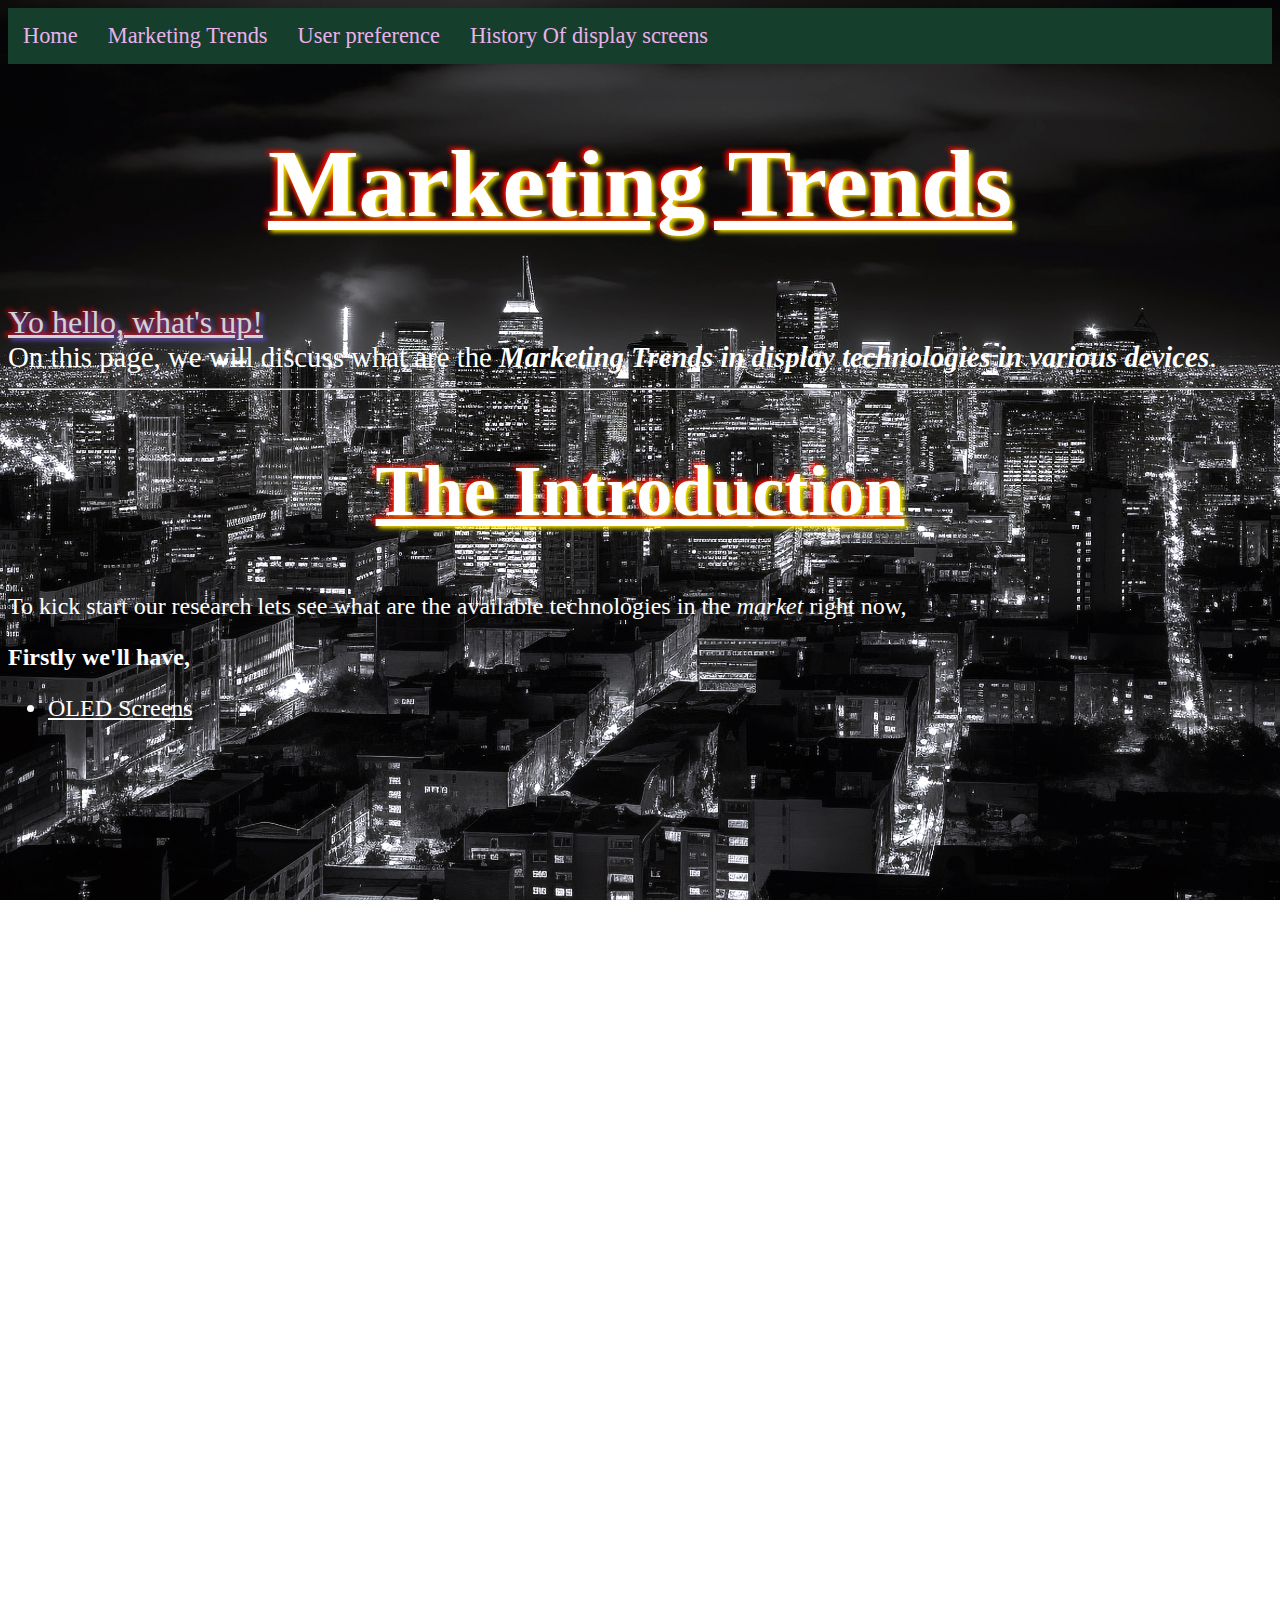
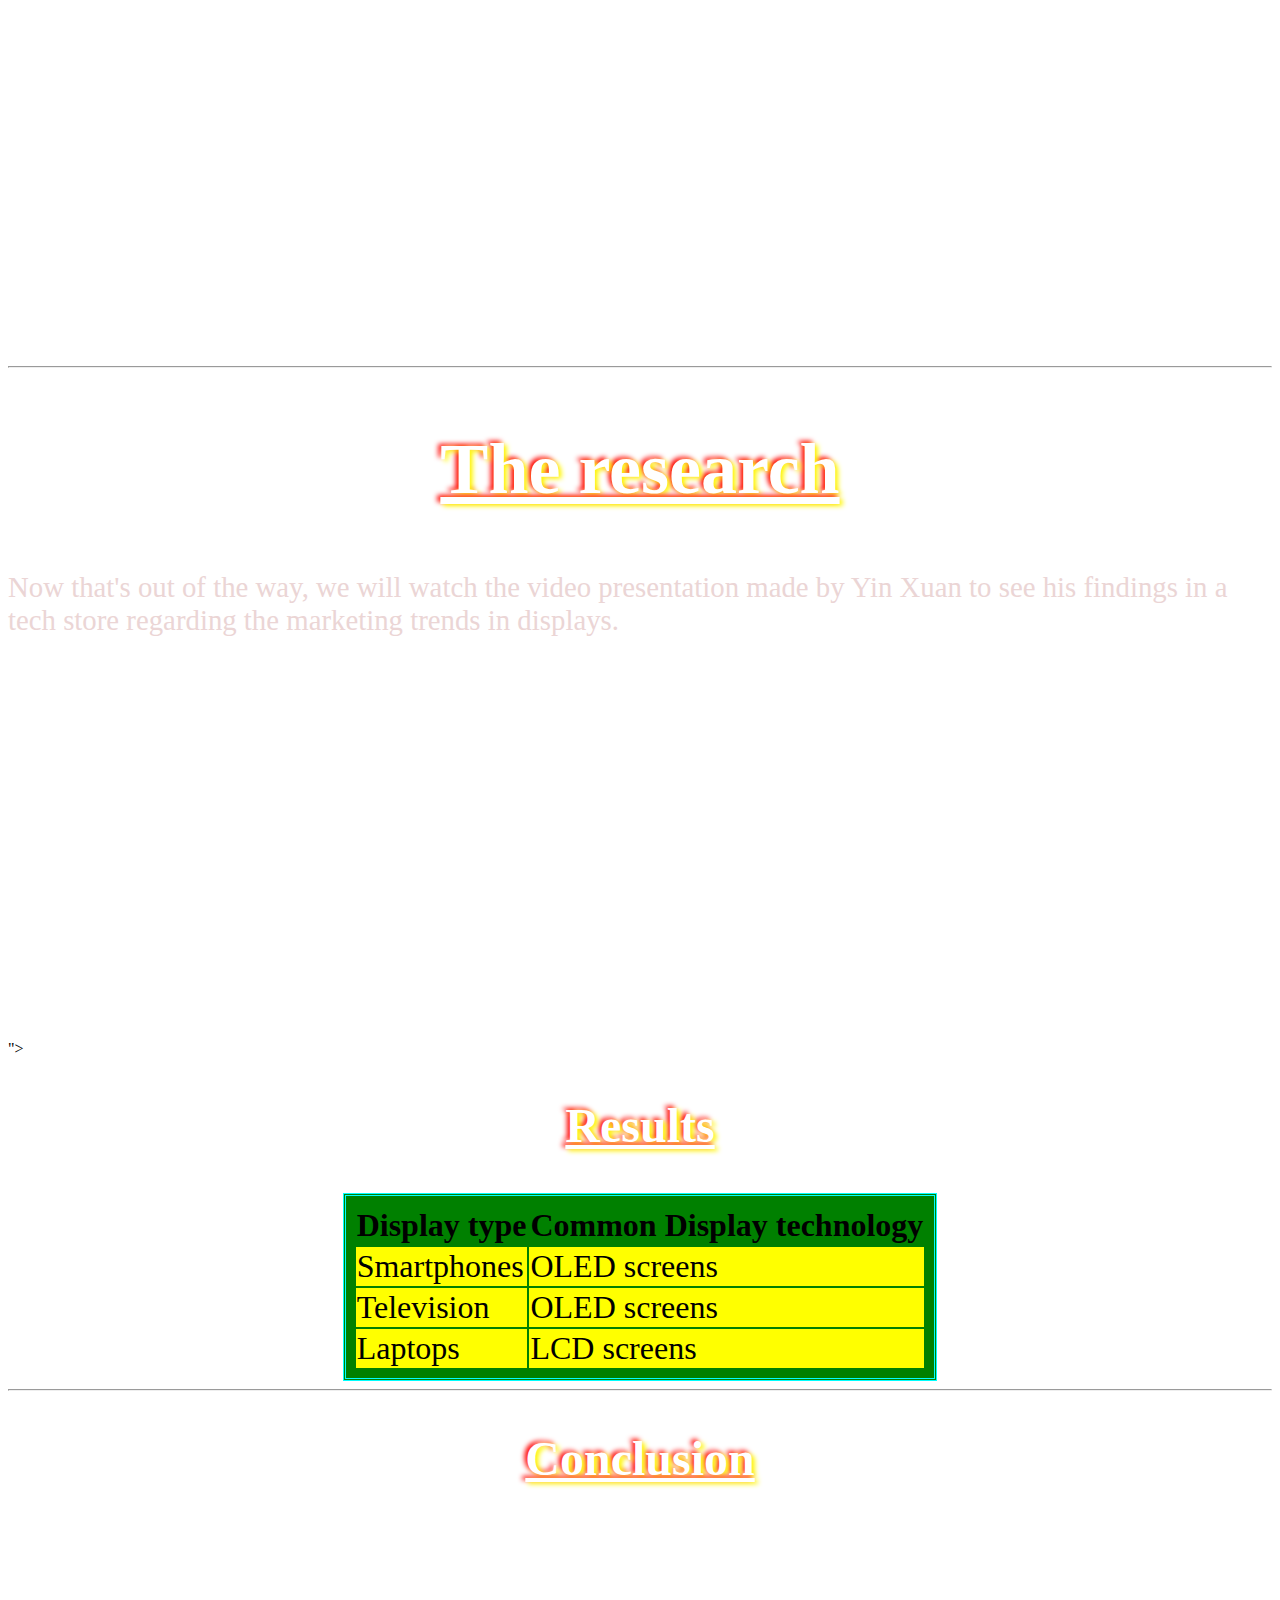
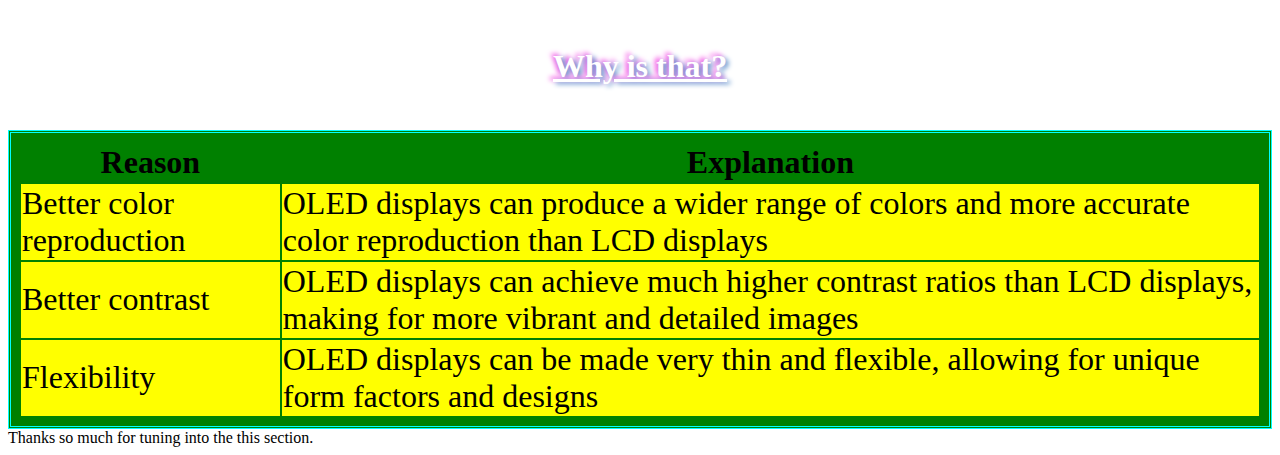
<file: Project/index.html>
<!DOCTYPE html>
<html>
    <head>
        <title>Display Screens</title> 
        <link rel="stylesheet" href="styleYX.css">
        <link rel="icon" type="image/jpg" href="icon.png">

        <div class="navbar">
            <nav class="navbar">
                <ul>
                    <li><a href="/landing.html"> Home</a></li>
                    <li><a href="/index.html">Marketing Trends</a></li>
                    <li><a href="/index2.html">User preference</a></li>
                    <li><a href="/index3.html">History Of display screens</a></li>
                </ul>
            </nav> 
        </div> 
    </head>
    <body>
        <div class="intro" id="introtitle"><h1>Marketing Trends</h1></div>
        <span class="intropara">
            Yo hello, what's up!
        </span> 
        <div class="starter">
            On this page, we will discuss what are the <Em><b>Marketing Trends in display technologies in various devices</b></Em>.
            <hr></div>
            <div class="intro"><h2>The Introduction</h2></div>
        <p id="introdesc">To kick start our research lets see what are the available technologies in the <em> market</em> right now,</p>
        <div class="content"> <h1 id="contentintro">Firstly we'll have,</h1><ul class="content" id="list">
            <li><u>OLED Screens</u></li>
            <iframe width="560" height="315" src="https://www.youtube.com/embed/xAMhX3Drq14?si=ZryYKv5vK2GQPFwh" title="YouTube video player" frameborder="0" allow="accelerometer; autoplay; clipboard-write; encrypted-media; gyroscope; picture-in-picture; web-share" allowfullscreen></iframe> <br>
           <h2 id="contentintro">Secondly we'll have,</h2>
            <li><u>LCD screens</u></li>
            <iframe width="560" height="315" src="https://www.youtube.com/embed/VamqtyatBss?si=S4UkA-W9Obo13McK" title="YouTube video player" frameborder="0" allow="accelerometer; autoplay; clipboard-write; encrypted-media; gyroscope; picture-in-picture; web-share" allowfullscreen></iframe> <br>
           <h2 id="contentintro">Last but not least we'll have,</h2>
            <li><u>LED screens</u></li>
            <iframe width="560" height="315" src="https://www.youtube.com/embed/96QwqOZ4xjE?si=mNFNQb4Hy8KosQJC" title="YouTube video player" frameborder="0" allow="accelerometer; autoplay; clipboard-write; encrypted-media; gyroscope; picture-in-picture; web-share" allowfullscreen></iframe>
        </ul></div>
        <hr>
        <div class="research"> <h2 id="researchtitle">The research</h2>
      <p id="researchcontent">
        Now that's out of the way, we will watch the video presentation made by Yin Xuan to see his findings in a tech store regarding the marketing trends in displays.</p>

    <div id="vid"><iframe width="560" height="315" src="https://www.youtube.com/embed/CjT04QX4dd4?si=U6UK7zYbnpYWciK1" title="YouTube video player" frameborder="0" allow="accelerometer; autoplay; clipboard-write; encrypted-media; gyroscope; picture-in-picture; web-share" allowfullscreen></iframe>" height="350px" width="590px" controls></video></div>
      </div><br><br><br>
      
      
      <div class="table" id="tablecontent"> "><h2 id="result">Results</h2>
        <table id="table" align="center" bgcolor="green">
        <tr>
        <th>Display type</th>
        <th>Common Display technology</th>
        </tr>
        <tr bgcolor="yellow">
            <td>Smartphones</td>
            <td>OLED screens</td>
        </tr>
        <tr bgcolor="yellow">
            <td>Television</td>
            <td>OLED screens</td>
        </tr>
        <tr bgcolor="yellow">
            <td>Laptops</td>
            <td>LCD screens</td>
        </tr> </table>
      <hr>
      <div class="conclusion"> <h2  id="conclusiontitle">Conclusion</h2> </div>
      <p id="conclusioncontent">The conclusion to the question of what is the trend in display technology in the market is OLED screens are dominating the market. </p><br>
      <h2 id="concludingexplain">Why is that?</h2><br>
      <table id="table" bgcolor="Green">
        <tr>
        <th>Reason</th>
        <th>Explanation</th>
        </tr>
        <tr>
            <td bgcolor="yellow">Better color reproduction</td>
            <td bgcolor="yellow">OLED displays can produce a wider range of colors and more accurate color reproduction than LCD displays</td>
        </tr>
        <tr>
            <td bgcolor="yellow">Better contrast</td>
            <td bgcolor="yellow">OLED displays can achieve much higher contrast ratios than LCD displays, making for more vibrant and detailed images</td>
        </tr>
        <tr>
            <td bgcolor="yellow">Flexibility</td>
            <td bgcolor="yellow">OLED displays can be made very thin and flexible, allowing for unique form factors and designs</td>
        </tr>



      </table>
      Thanks so much for tuning into the this section.
      

        
    </body>
</html>
</file>
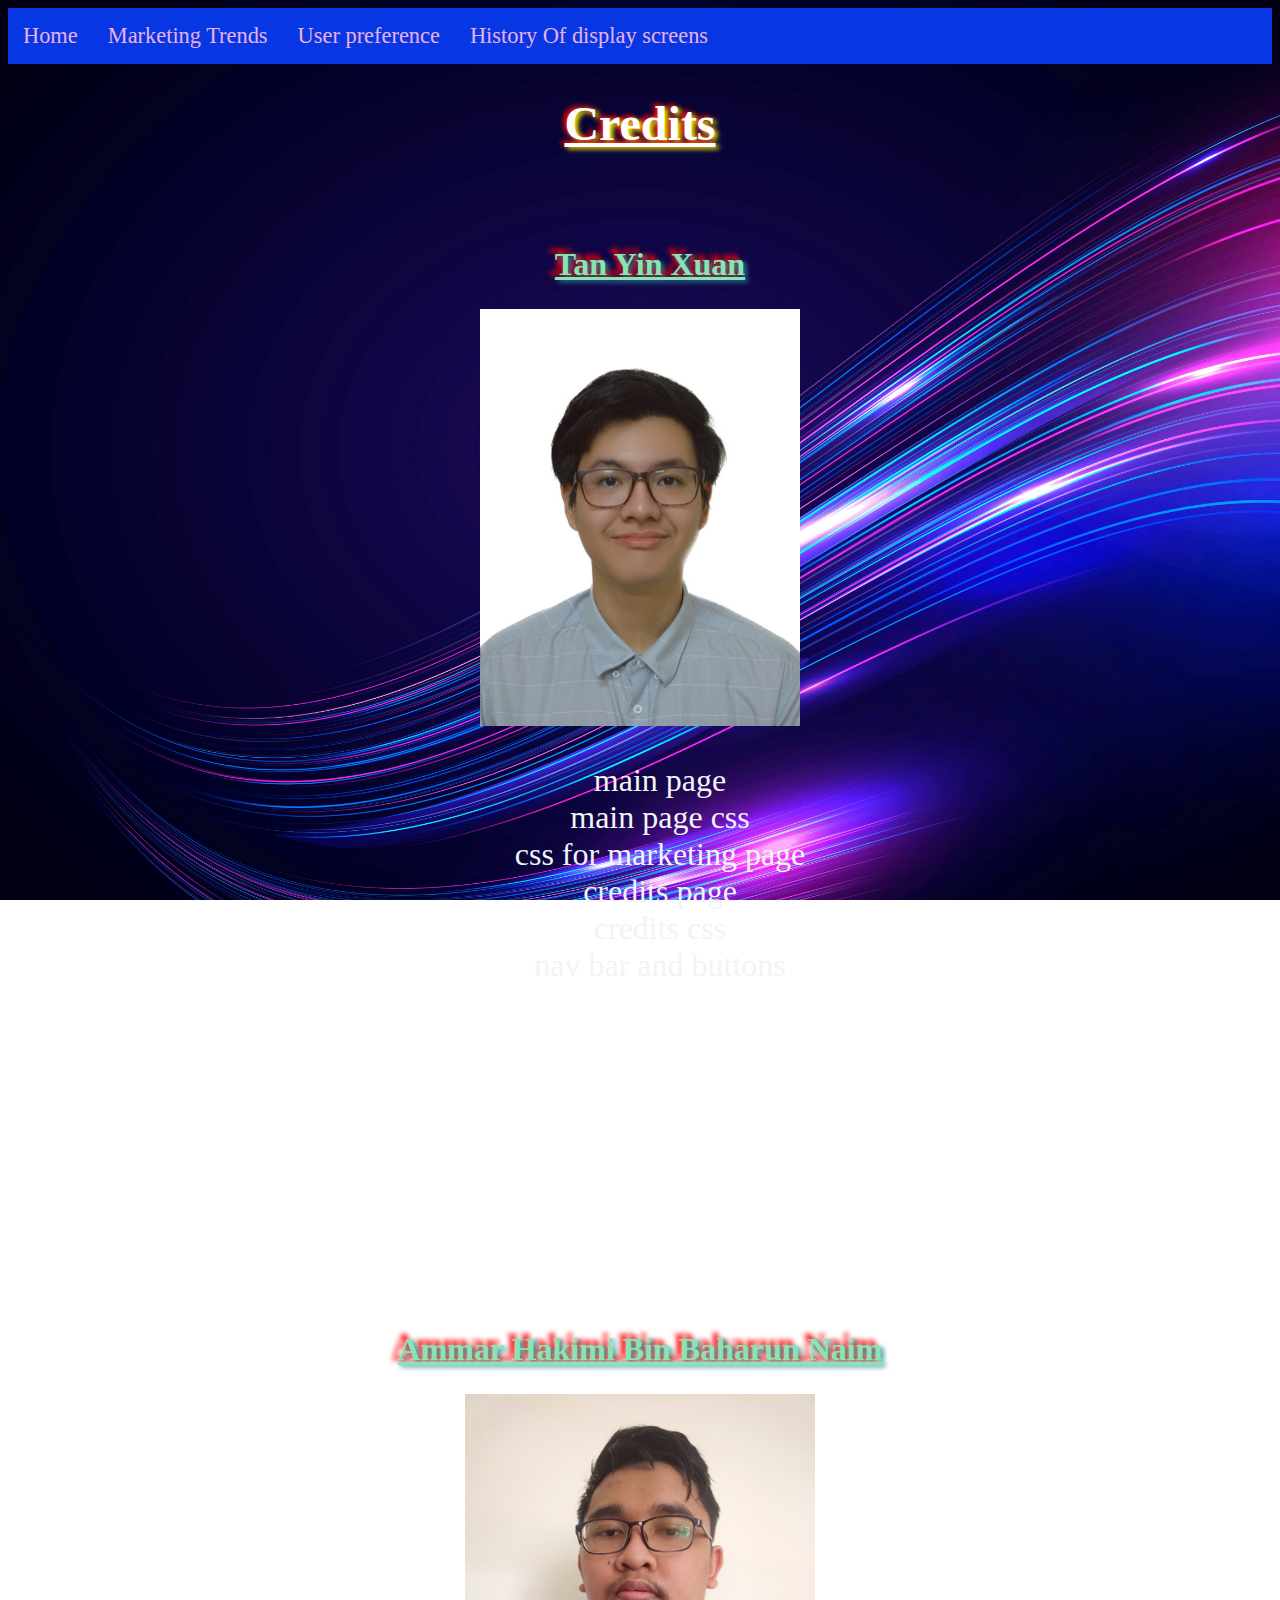
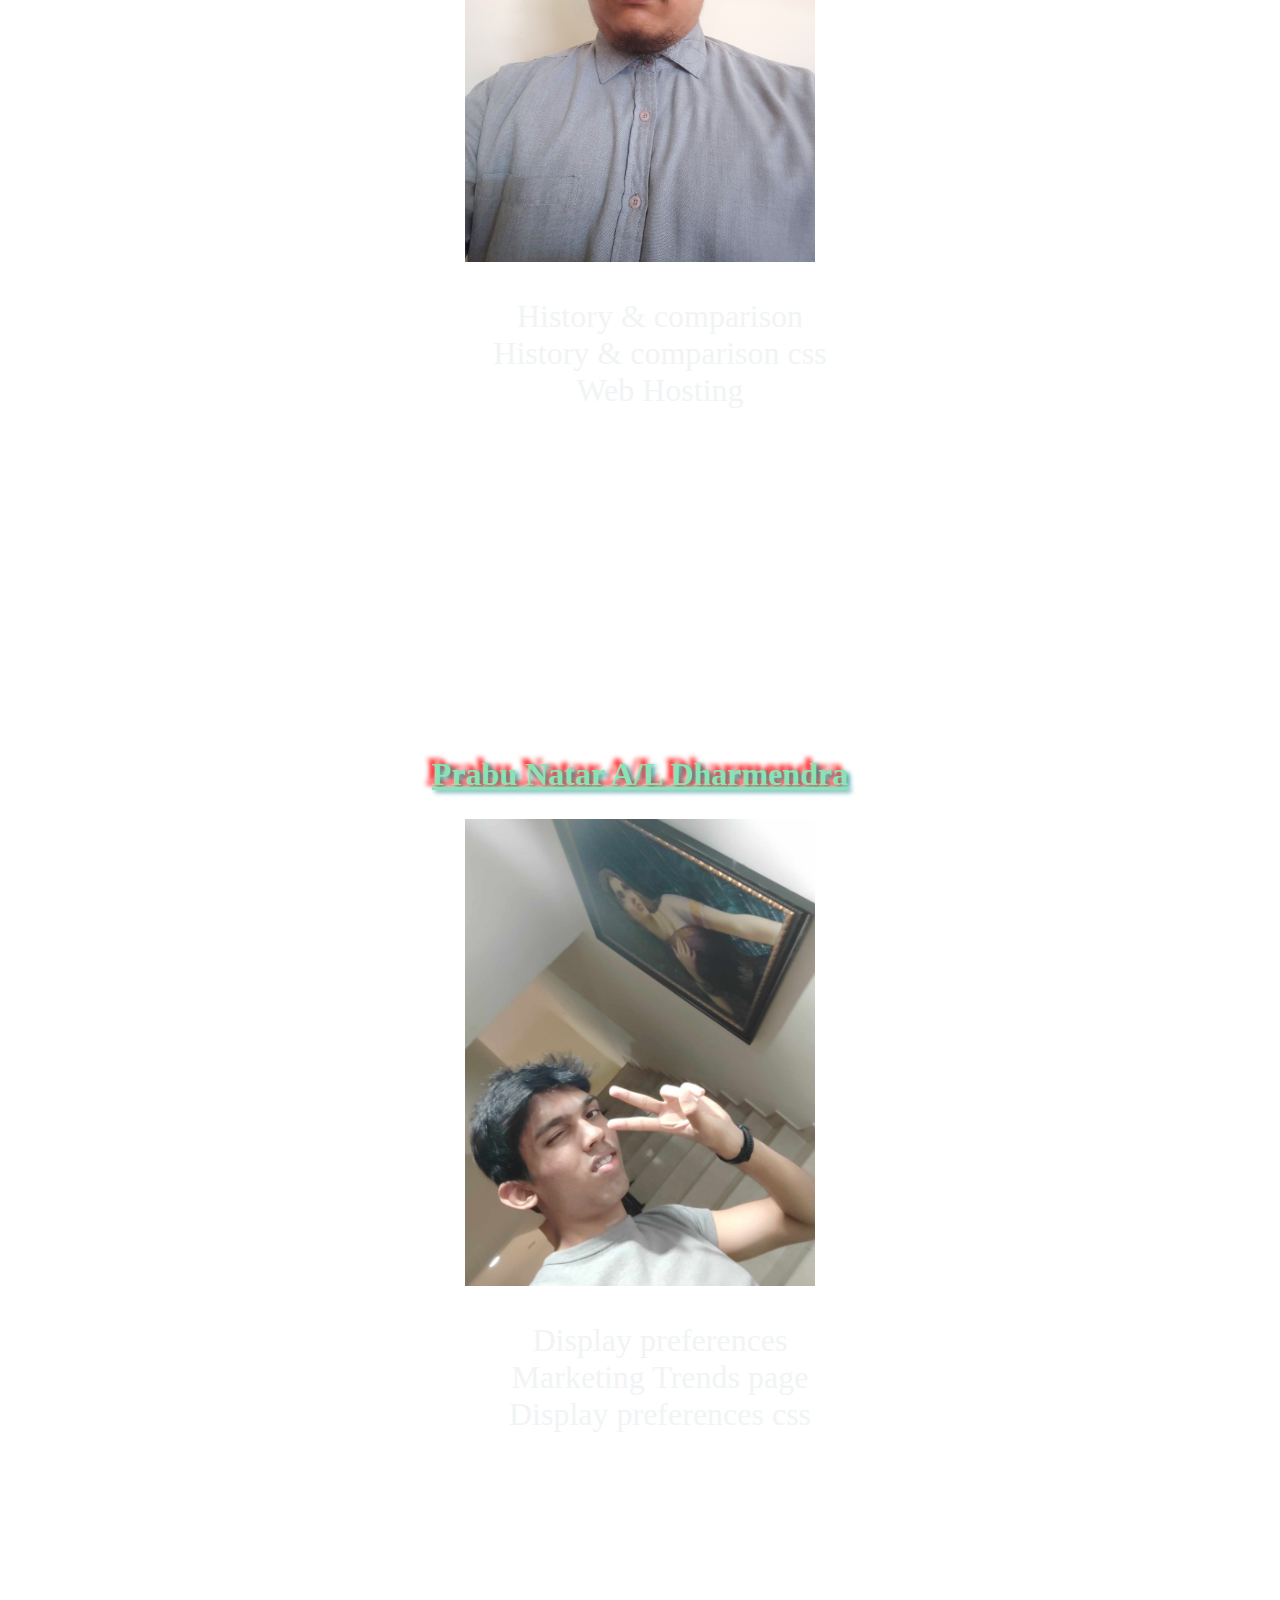
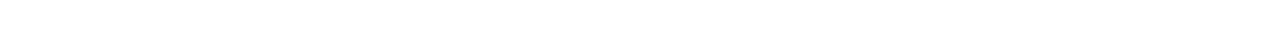
<file: Project/credits.html>
<!DOCTYPE html>
<html lang="en">
<head>
    <meta charset="UTF-8">
    <meta name="viewport" content="width=device-width, initial-scale=1.0">
    <title>Document</title>
    <link rel="stylesheet" href="styleC&L2.css">
    <link rel="icon" type="image/jpg" href="icon.png">
</head>
<body>
    
   <div class="navbar">
    <nav class="navbar">
        <ul>
            <li><a href="/landing.html"> Home</a></li>
            <li><a href="/index.html">Marketing Trends</a></li>
            <li><a href="/index2.html">User preference</a></li>
            <li><a href="/index3.html">History Of display screens</a></li>
        </ul>
    </nav> 
</div> 

    
    
    
    
    
    
    
    
    
    
    <header class="intro" id="creditintro"><h1 class="intro" id="introtitle">Credits</h1></header>
<br><br>
    <div>
        <h2 class="people" id="TYX">Tan Yin Xuan</h2>
           <div class="pfp"> <img src="yx.jpg" alt="picture of Yin Xuan"  width="320px"> </div>
            <div class="contribution"> <ul id="table">
                <li>main page</li>
                <li>main page css</li>
                <li>css for marketing page</li>
                <li>credits page</li>
                <li>credits css</li>
                <li>nav bar and buttons</li>
            </ul></div>
    </div><br><br><br><br><br><br><br><br><br><br><br><br><br><br><br><br>



    <div>
        <h2 class="people" id="Hakimi">Ammar Hakimi Bin Baharun Naim</h2>
           <div class="pfp"> <img src="hakimi.jpg" alt="picture of Hakimi"  width="350px"> </div>
            <div class="contribution"> <ul id="table">
                <li>History & comparison</li>
                <li>History & comparison css</li>
                <li>Web Hosting</li>
              
            </ul></div>
    </div><br><br><br><br><br><br><br><br><br><br><br><br><br><br><br><br>



    <div>
        <h2 class="people" id="Prabu">Prabu Natar A/L Dharmendra</h2>
           <div class="pfp"> <img src="prabuegirl.jpg" alt="picture of Prabu"  width="350px"> </div>
            <div class="contribution"> <ul id="table">
                <li>Display preferences</li>
                <li>Marketing Trends page</li>
                <li>Display preferences css</li>
              
            </ul></div>
    </div><br><br><br><br><br><br><br><br><br><br>


   

   












</body>
</html>
</file>
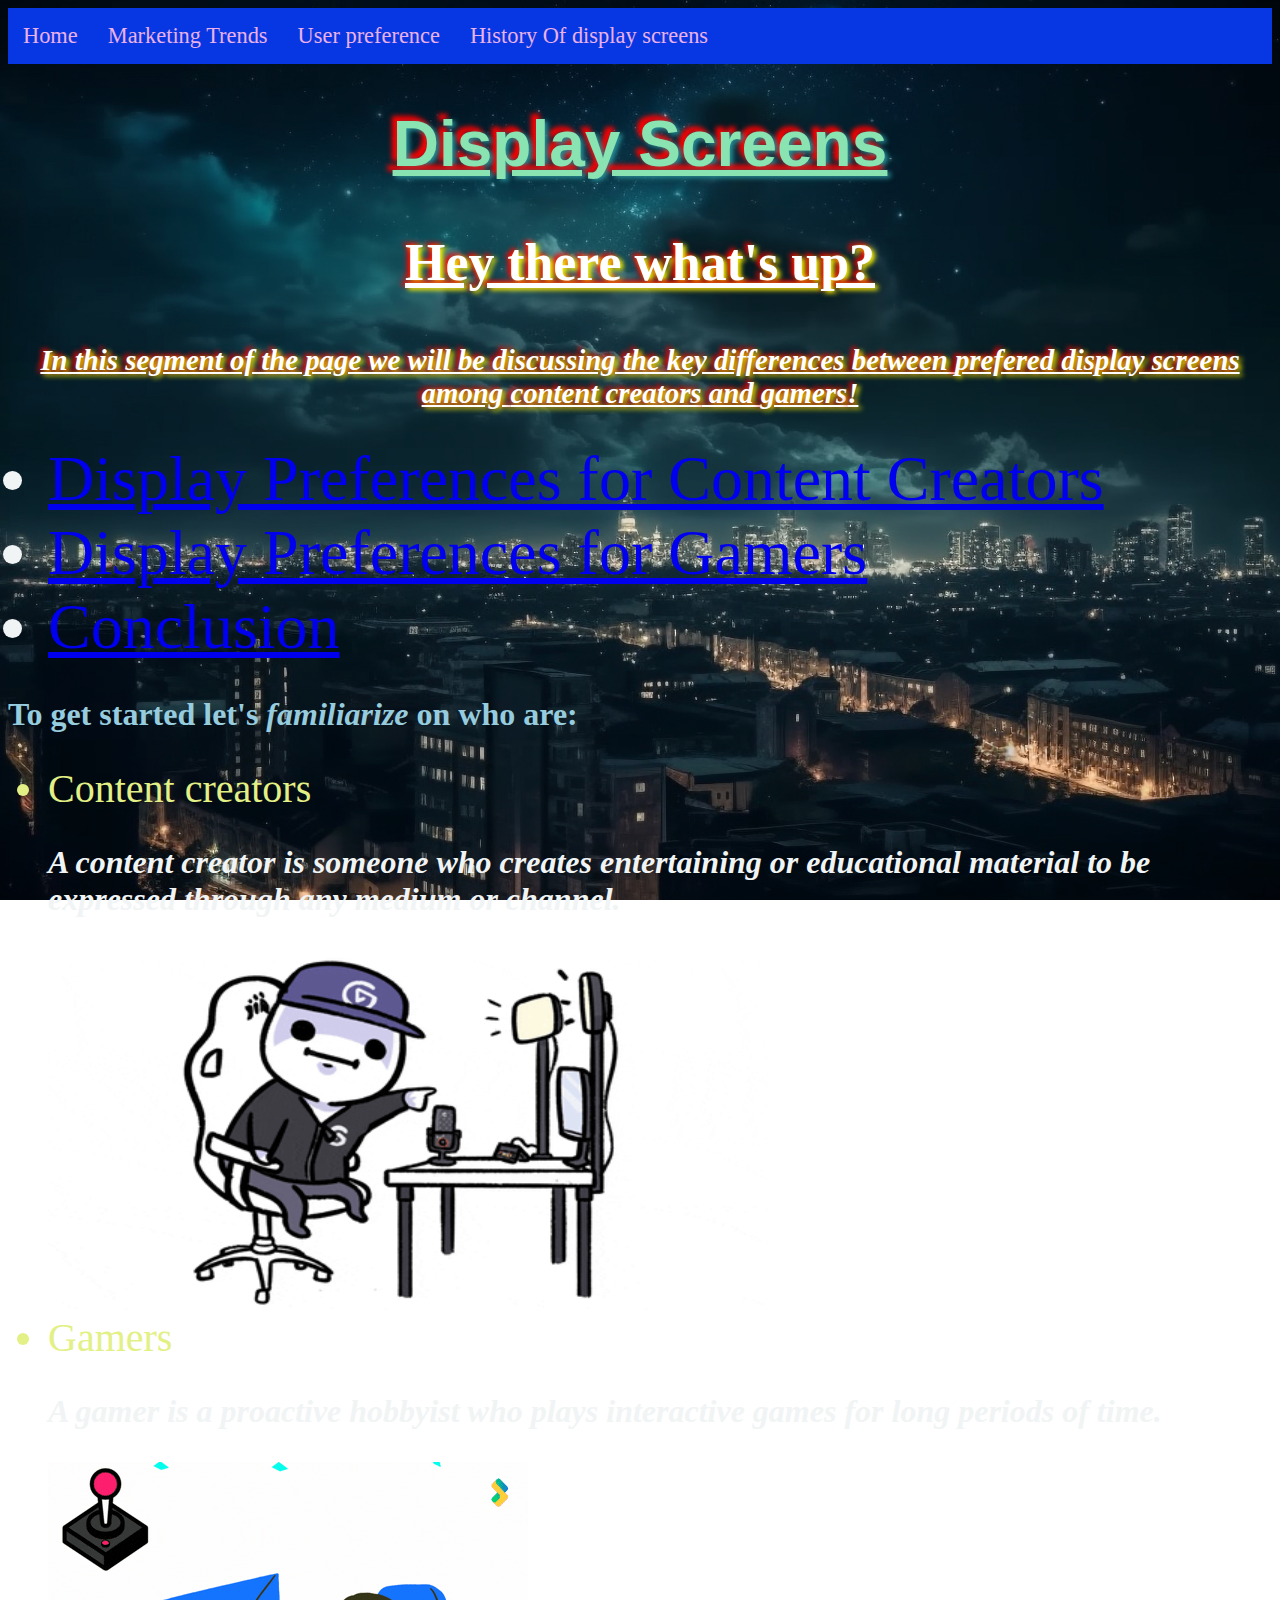
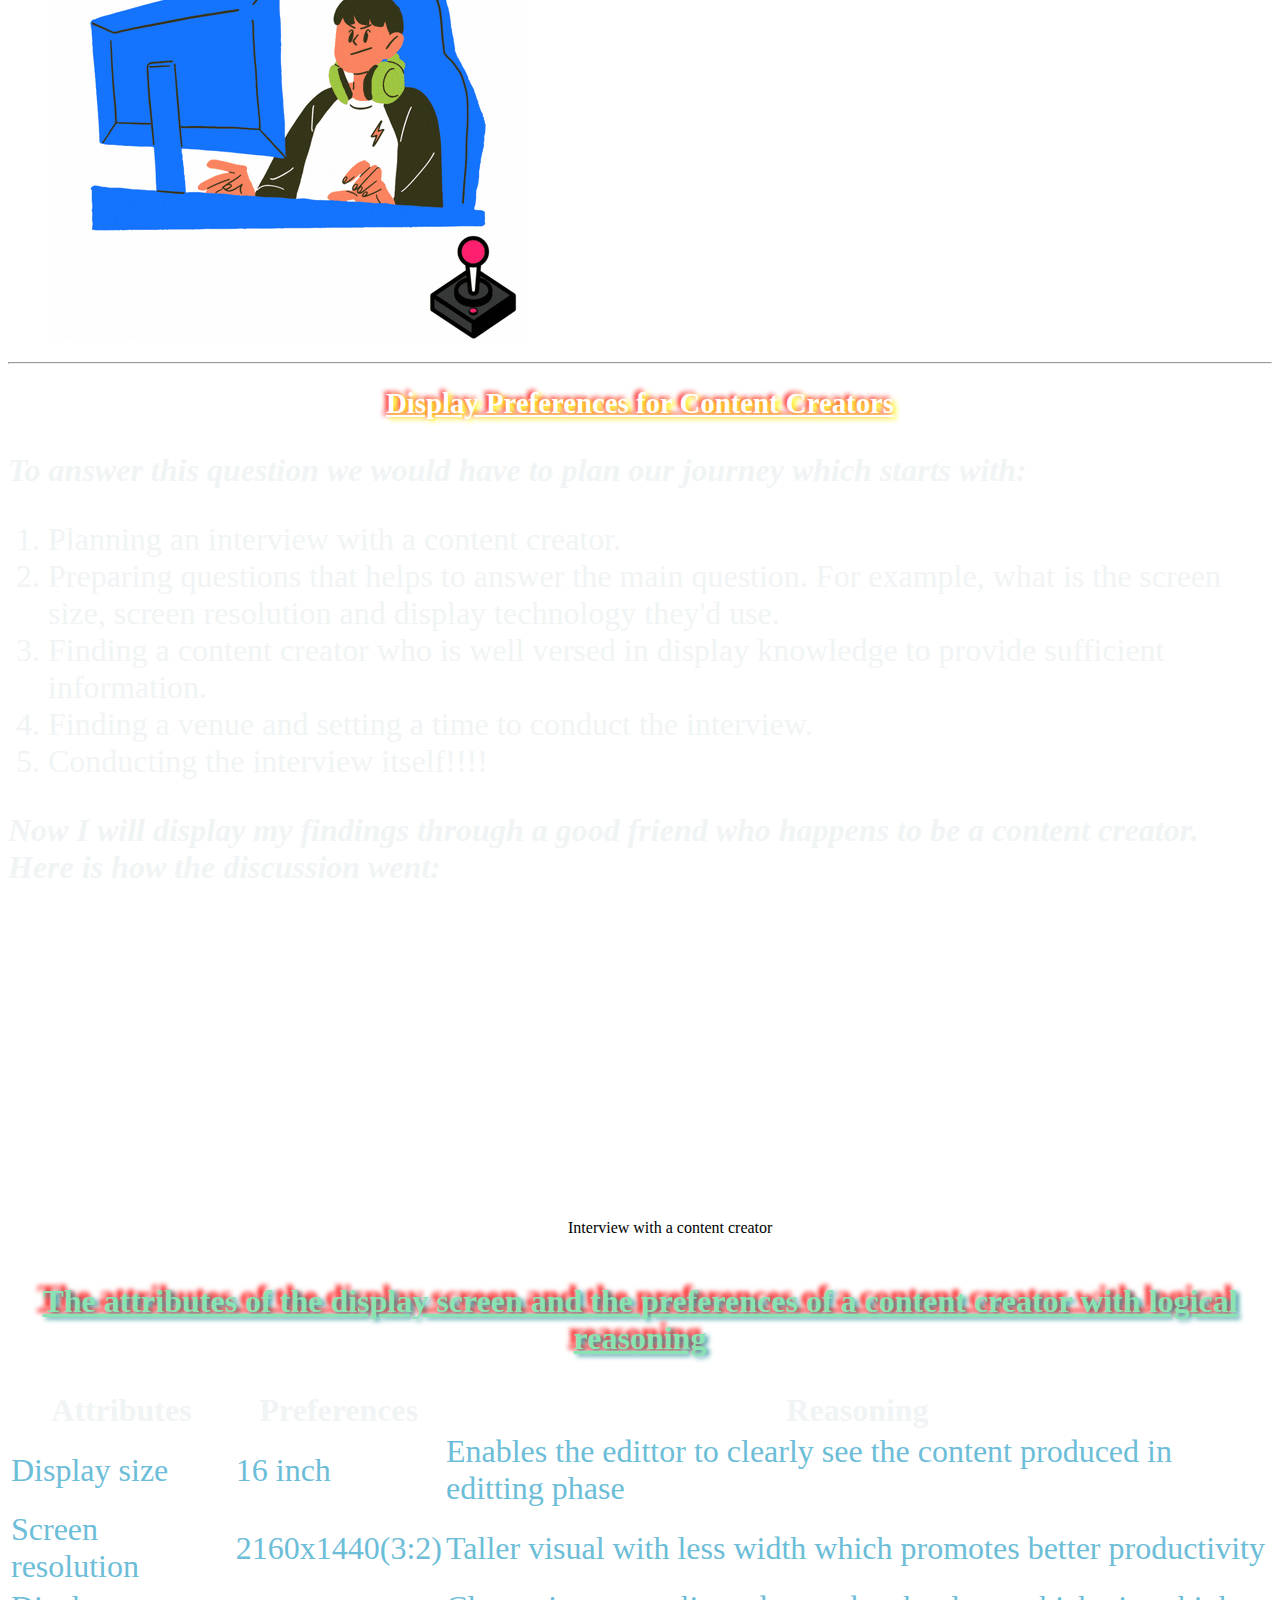
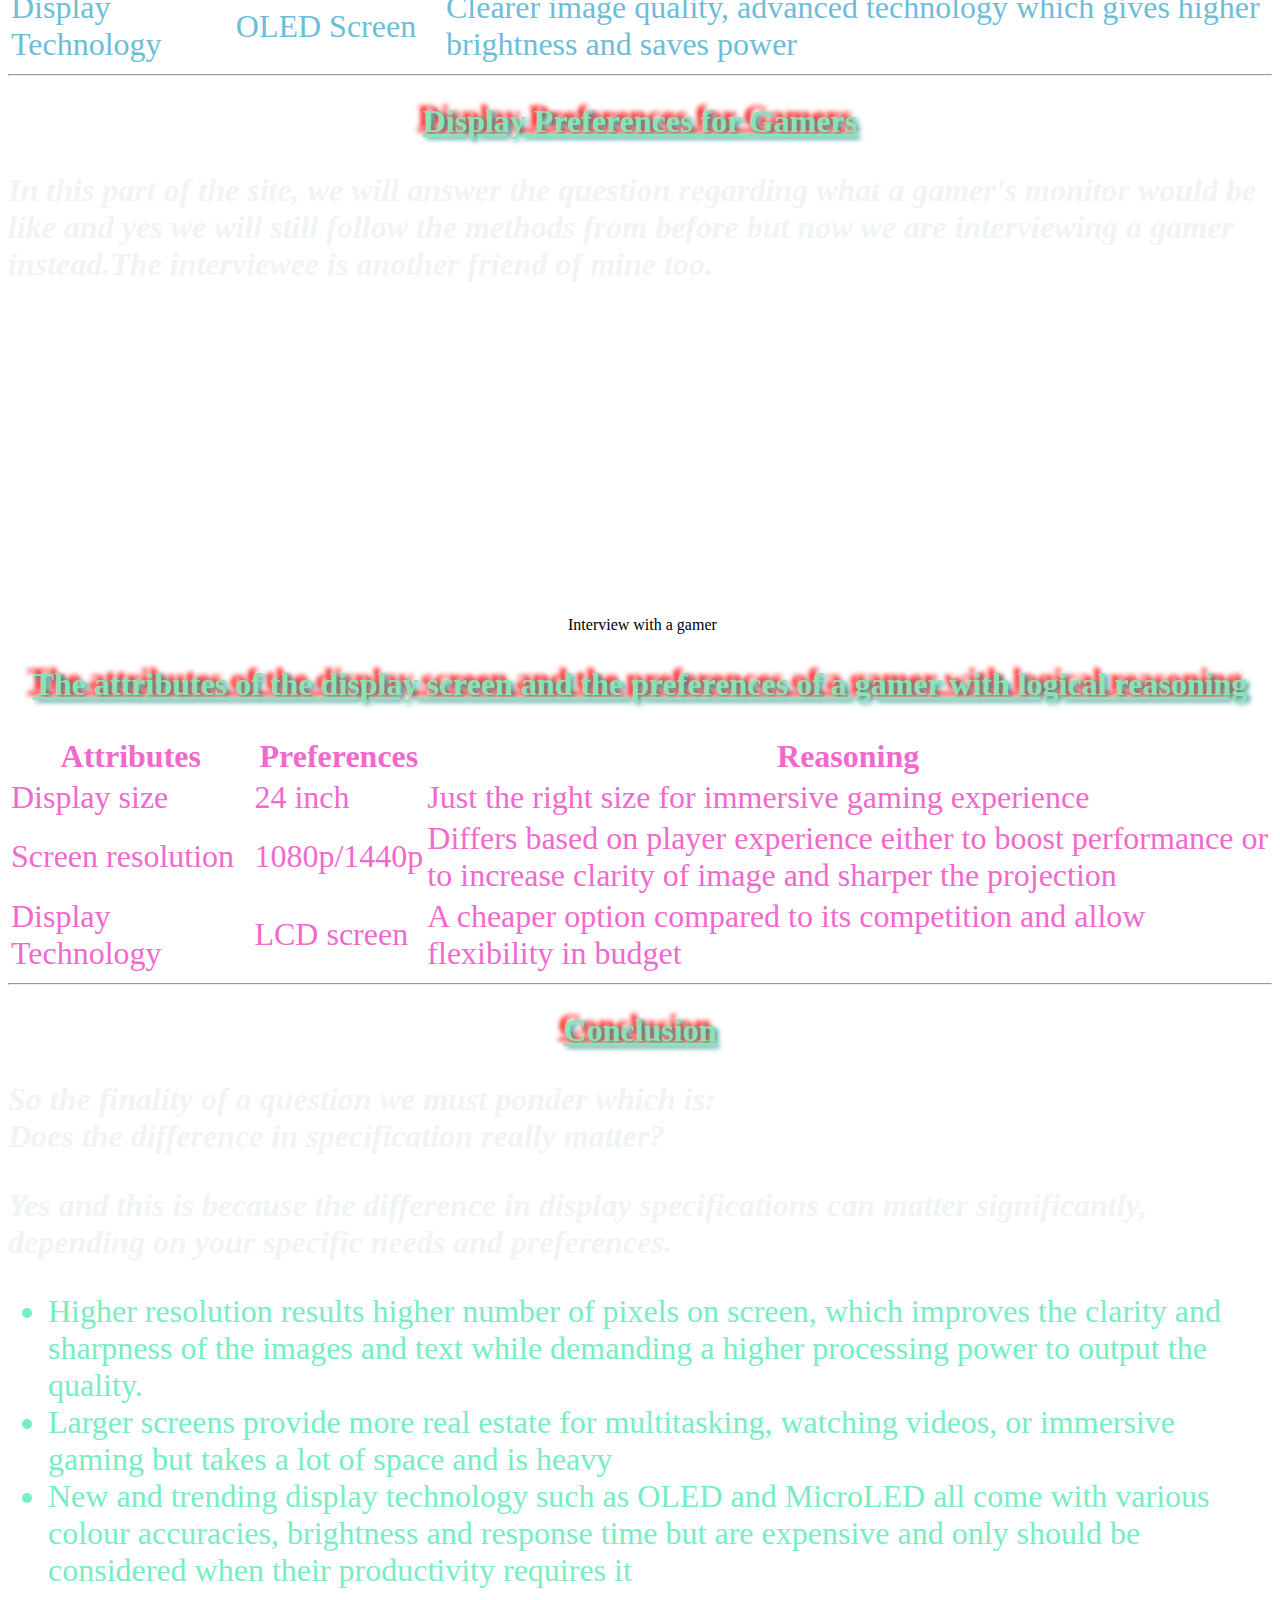
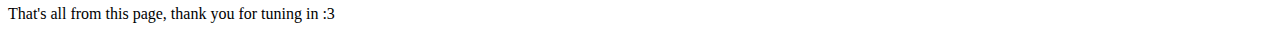
<file: Project/index2.html>
<!DOCTYPE html>
<html>
    <head> 
        <title>Display Screens</title>
        <link rel="stylesheet" href="style3.css">
        <link rel="icon" href="icon.png">
    </head>
  
      <body>
      
        <div class="navbar">
          <nav class="navbar">
              <ul>
                  <li><a href="/landing.html">Home</a></li>
                  <li><a href="/index.html">Marketing Trends</a></li>
                  <li><a href="/index2.html">User preference</a></li>
                  <li><a href="/index3.html">History Of display screens</a></li>
   
              </ul>
          </nav> 
      </div> 
      

      <section>
        <div class="titleintro" id="starter"><h1 id="starter">Display Screens</h1></div>
      
       <div class="ok" id="notok"><h3 id="notok">Hey there what's up?</h3></div>
       <div>
        <p id="notok">In this segment of the page we will be discussing the key differences between <strong>prefered display screens among
           <em>content creators</em> and <em>gamers</em></strong>! </p>
           <nav>
            <ul id="tablefirst">
              <li id="tablefirstt"><a href="#Content Creators">Display Preferences for Content Creators</a></li>
              <li id="tablefirstt"><a href="#Gamers">Display Preferences for Gamers</a></li>
              <li id="tablefirstt"><a href="#Conclusion">Conclusion</a></li>
            </ul>
           </nav>
        
        <div><h3 id="content"> To get started let's <em>familiarize</em> on who are:</h3>
        <ul >
        <li id="ul"> Content creators </li>
        <p id="para"> A <b>content creator</b> is someone who creates entertaining or educational material to be expressed through any medium or channel.</p>
        <img src="Content creator gif.gif" height="360" width="720">
        <li id="ul">Gamers</li>
       <p id="para">A <b>gamer</b> is a proactive hobbyist who plays interactive games for long periods of time.</p>
        <img src="gamer gif.gif" >
       
        </ul>
      </div>
      </section>
      <hr>
      <div class="main" id="maincontent">
        <main>
          <section id="Content Creators">
          <header>
            <div><h2 class="Second" id="notok">Display Preferences for Content Creators</h2></div>
          </header>
          <div class="ContentC"></div><P id="para">To answer this question we would have to plan our <Em>journey</Em> which starts with:
            <ol>
              <li id="tablefirstt">Planning an interview with a content creator.</li>
              <li id="tablefirstt">Preparing questions that helps to answer the main question. 
                For example, what is the screen size, screen resolution and display technology they'd use.</li>
                <li id="tablefirstt">Finding a content creator who is well versed in display knowledge to provide sufficient information.</li>
                <li id="tablefirstt">Finding a venue and setting a time to conduct the interview.</li>
                <li id="tablefirstt">Conducting the interview itself!!!!</li>
            </ol>
           <p id="para"> Now I will display my findings through a good friend who happens to be a content creator. Here is how the discussion went:<br></p>
            <Div class="video1" id="vid"><iframe width="560" height="315" src="https://www.youtube.com/embed/Ca0caZzPCI0?si=ah96VARGe0qofPrq" title="YouTube video player" frameborder="0" allow="accelerometer; autoplay; clipboard-write; encrypted-media; gyroscope; picture-in-picture; web-share" allowfullscreen></iframe>Interview with a content creator</video>
            </Div>
          <Div class="table" id="tableinfo"></P>
          <table class="table">
            <caption>
              <div class="explanation" id="response"><h3 id="starter">The attributes of the display screen and the preferences of a content creator with logical reasoning</h3></div>
            </caption>
            <th id="tablefirstt" id="para1">Attributes</th>
            <th id="tablefirstt" id="para1">Preferences</th>
            <th id="tablefirstt" id="para1">Reasoning</th>
            <tr >
              <td data-cell="Attributes" id="para1">Display size</td>
              <td data-cell="Preferences" id="para1">16 inch</td>
              <td data-cell="Reasoning" id="para1">Enables the edittor to clearly see the content produced in editting phase</td>
            </tr>
            <tr >
              <td data-cell="Attributes" id="para1">Screen resolution</td>
              <td data-cell="Preferences" id="para1">2160x1440(3:2)</td>
              <td data-cell="Reasoning" id="para1">Taller visual with less width which promotes better productivity</td>
            </tr>
            <tr >
              <td data-cell="Attributes" id="para1">Display Technology</td>
              <td data-cell="Preferences" id="para1">OLED Screen</td>
              <td data-cell="Reasoning" id="para1">Clearer image quality, advanced technology which gives higher brightness and saves power</td>
            </tr>
          </Div>

          </table class="table2">
          </section>
          <hr>
          <section id="Gamers">
          <header>
           <Div class="gamer" id="player"><h2 id="starter">Display Preferences for Gamers</h2> </Div>
          </header>
          <p id="para">
            In this part of the site, we will answer the question regarding what a gamer's monitor would be like and yes we will still follow the methods from before but now we are interviewing a gamer instead.The interviewee is another friend of mine too.
          </p>
          <iframe width="560" height="315" src="https://www.youtube.com/embed/uGcQ5EWo3ac?si=cH4bD-Ew-gSFT755" title="YouTube video player" frameborder="0" allow="accelerometer; autoplay; clipboard-write; encrypted-media; gyroscope; picture-in-picture; web-share" allowfullscreen></iframe>Interview with a gamer
          </video>
          <table>
            <caption>
              <div class="comparison"><h3  id="starter">The attributes of the display screen and the preferences of a gamer with logical reasoning</h3></div>
            </caption>
            <th id="para2">Attributes</th>
            <th id="para2">Preferences</th>
            <th id="para2">Reasoning</th>
            <tr>
              <td data-cell="Attributes" id="para2">Display size</td>
              <td data-cell="Preferences" id="para2">24 inch</td>
              <td data-cell="Reasoning" id="para2">Just the right size for immersive gaming experience</td>
            </tr>
            <tr>
              <td data-cell="Attributes" id="para2">Screen resolution</td>
              <td data-cell="Preferences" id="para2">1080p/1440p</td>
              <td data-cell="Reasoning" id="para2">Differs based on player experience either to boost performance or<br> to increase clarity of image and sharper the projection</td>
            </tr>
            <tr>
              <td data-cell="Attributes" id="para2">Display Technology</td>
              <td data-cell="Preferences" id="para2">LCD screen</td>
              <td data-cell="Reasoning" id="para2">A cheaper option compared to its competition and allow flexibility in budget</td>
            </tr>

          </table>
        </section>
         <hr>
         <section id="Conclusion">
         <Div class="conclusion" id="conclusioncontent"><h2 id="starter">Conclusion</h2></Div>
         <p id="para">So the finality of a question we must ponder which is:<br>
          Does the difference in specification really matter?
         </p>
         <p id="para">Yes and this is because the difference in display specifications can matter significantly, depending on your specific needs and preferences.
          <ul>
            <li id="para3">Higher resolution results higher number of pixels on screen, which improves the clarity and sharpness of the images and text while demanding a higher processing power to output the quality.</li>
            <li id="para3">Larger screens provide more real estate for multitasking, watching videos, or immersive gaming but takes a lot of space and is heavy</li>
            <li id="para3">New and trending display technology such as OLED and MicroLED all come with various colour accuracies, brightness and response time but are expensive and only should be considered when their productivity requires it</li>

            </ul>
             That's all from this page, thank you for tuning in :3
         </p>


          </section>
        </main>

      </div>
      
        
          

      
      

    </body>
</html>
</file>
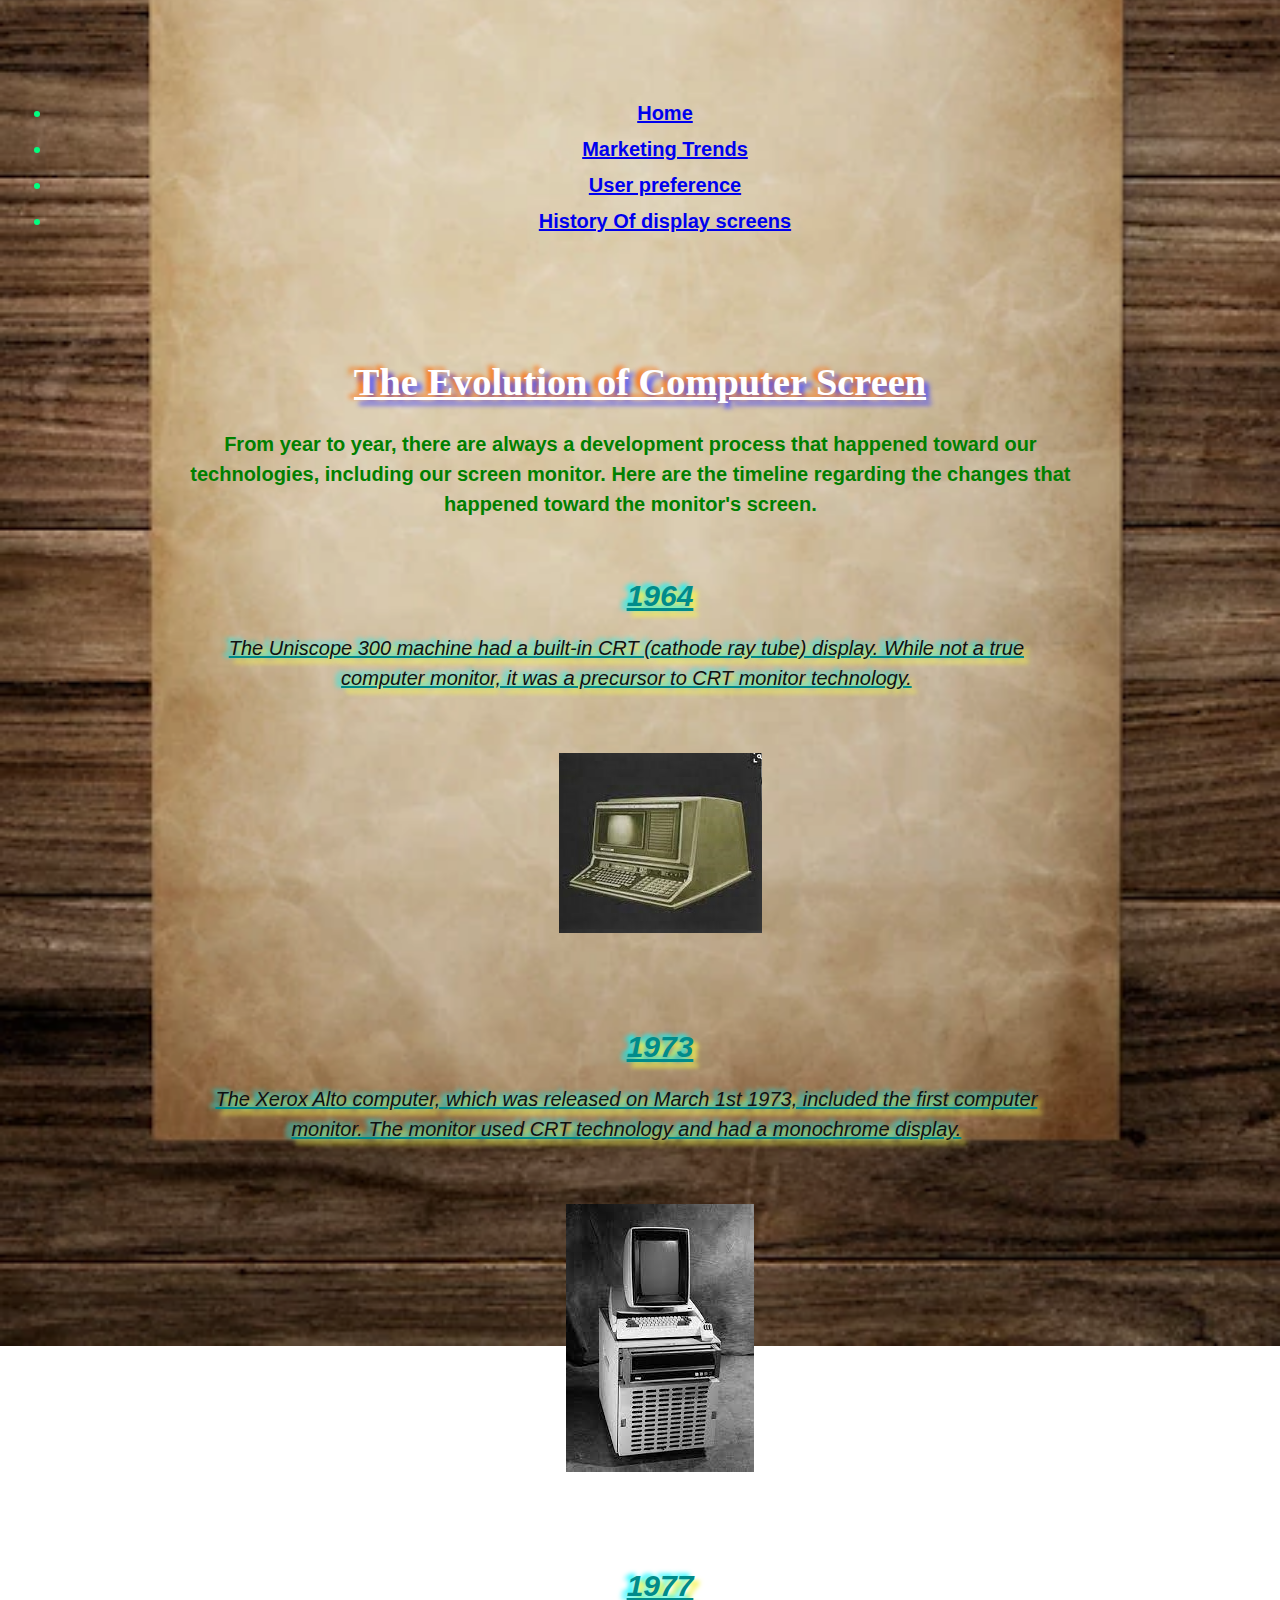
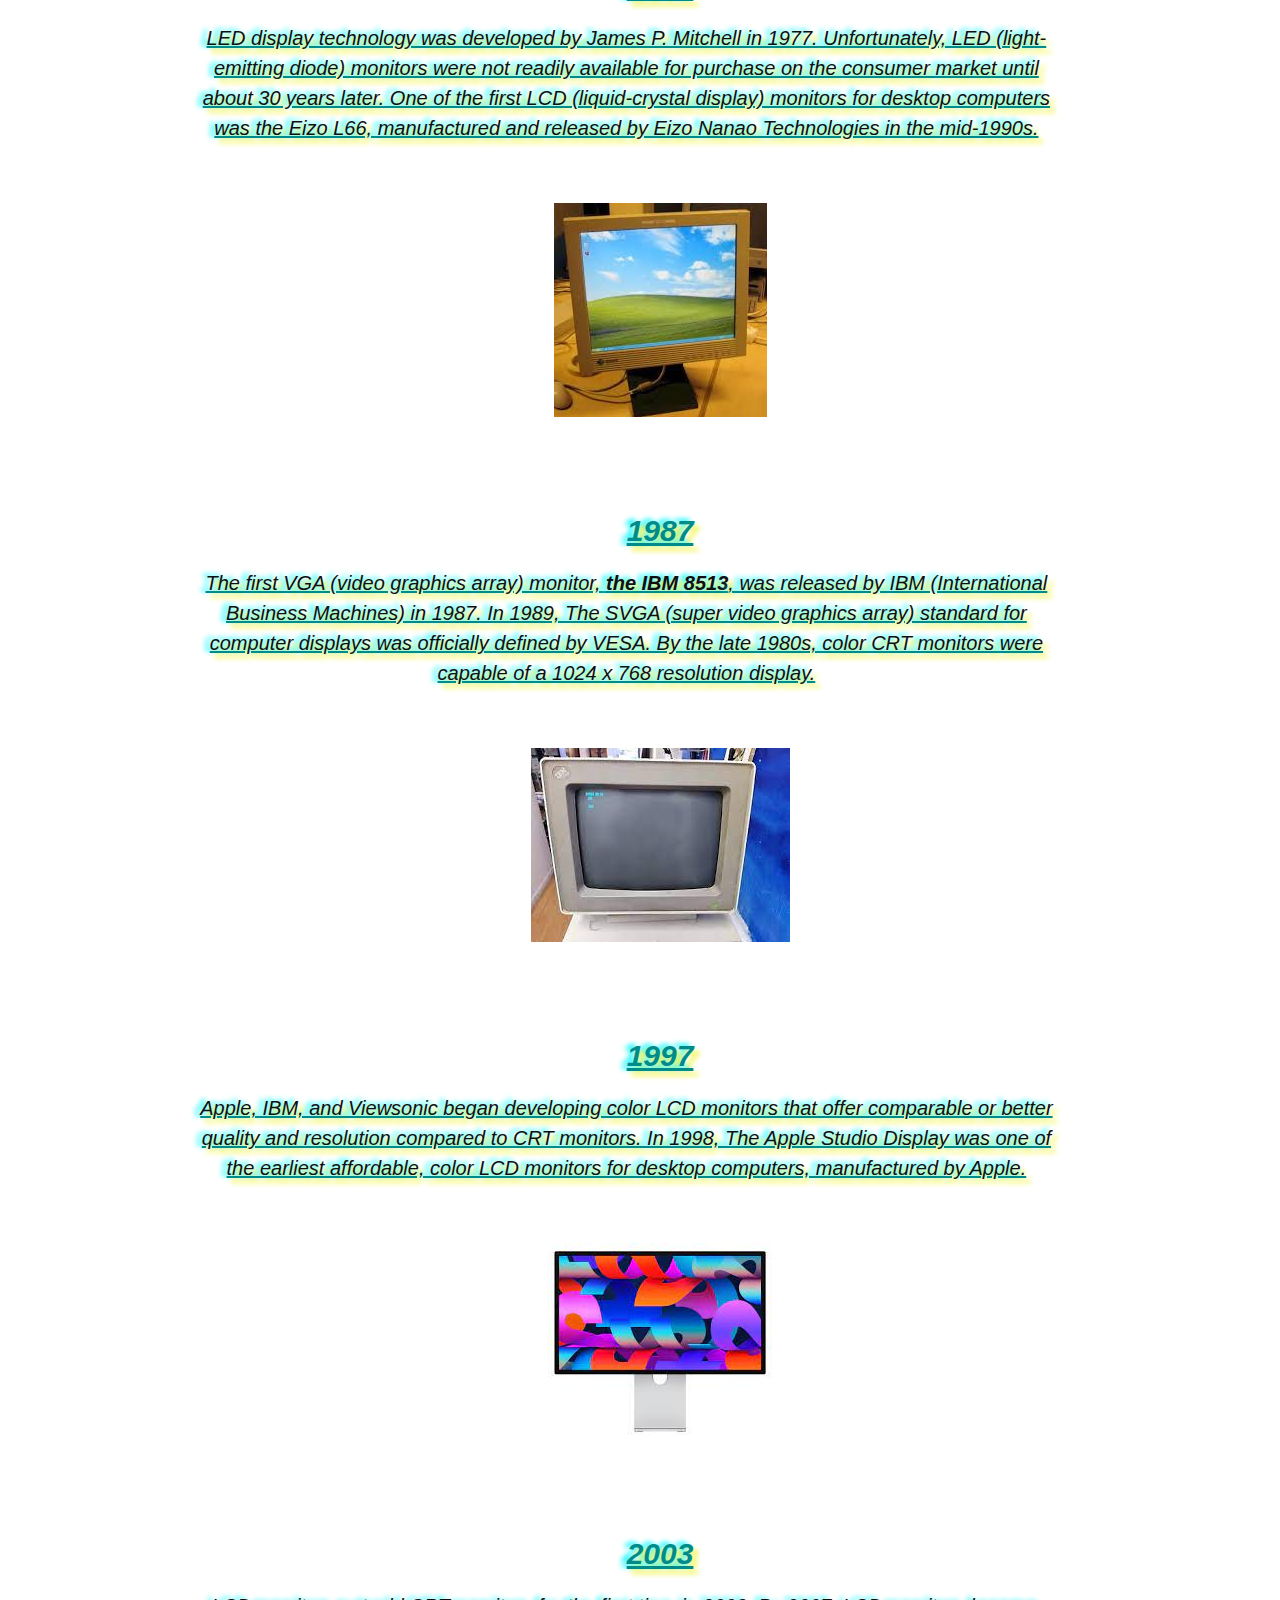
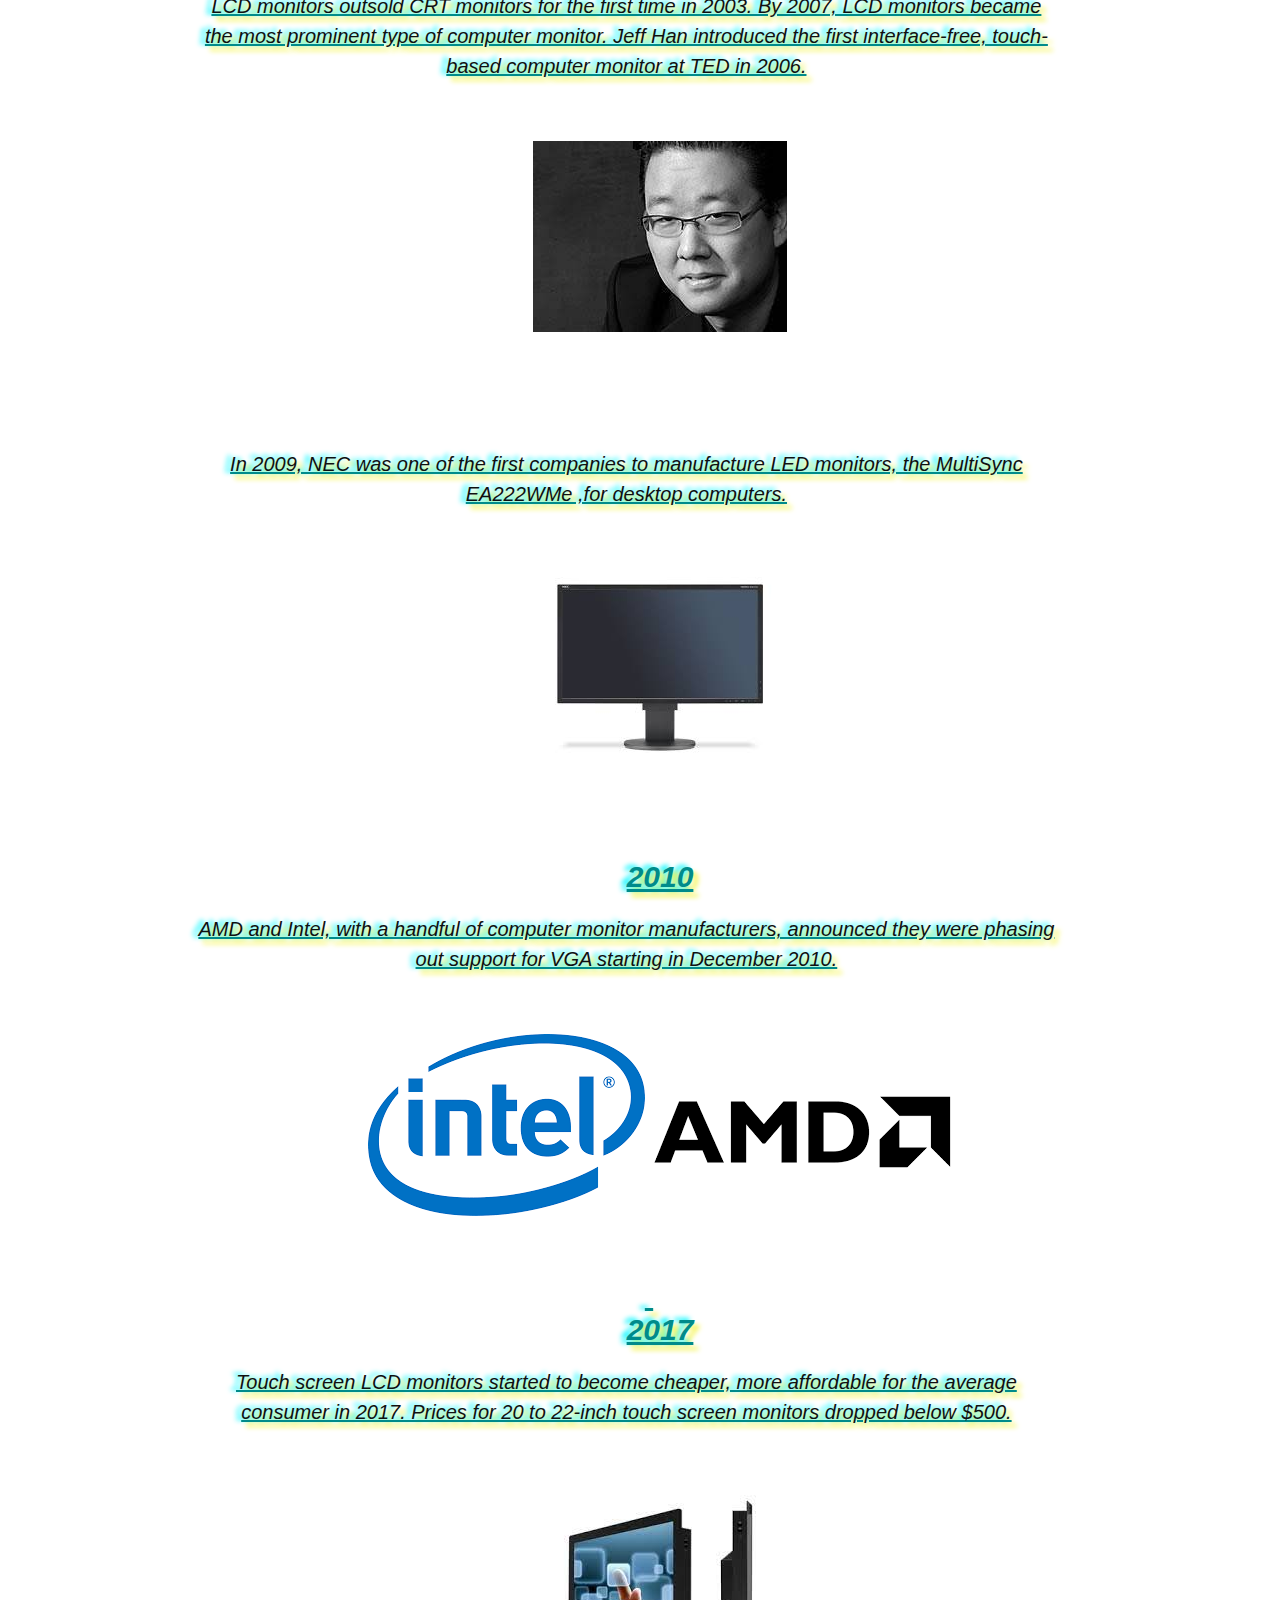
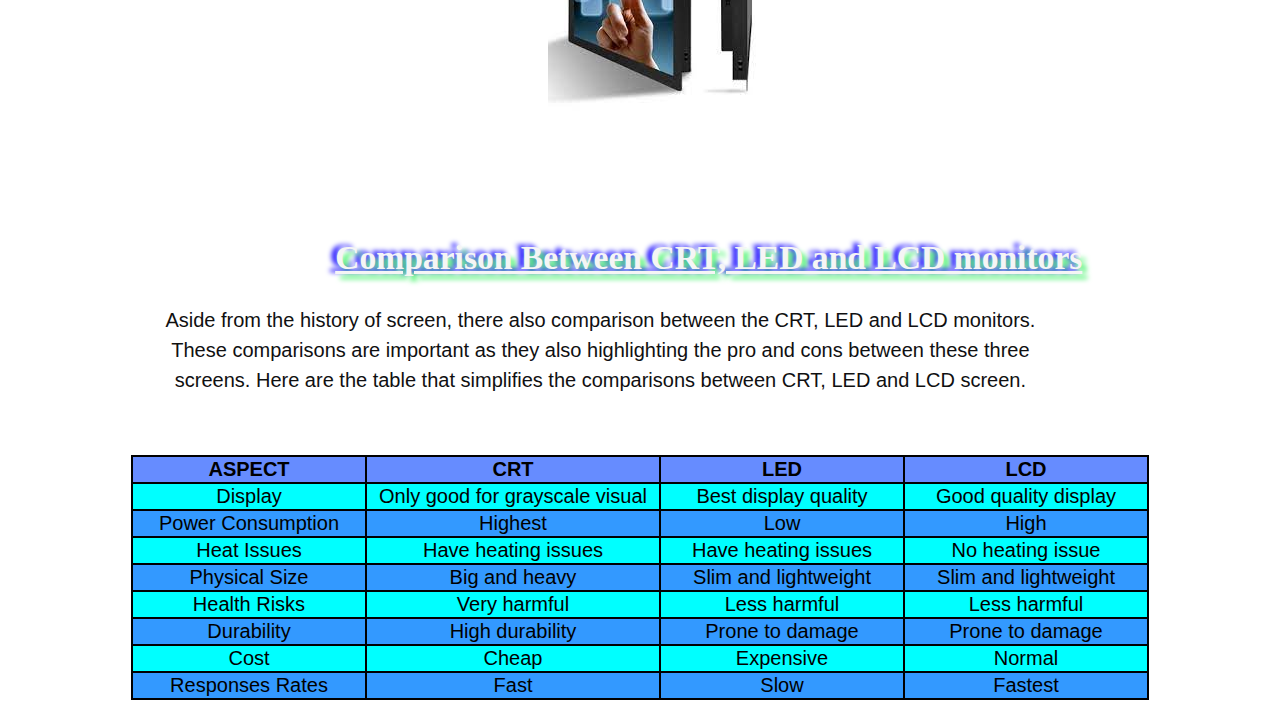
<file: Project/index3.html>
<!DOCTYPE html>
<html>
<head>
  <link rel="icon" type="image/jpg" href="icon.png">
  <title>The Evolution of Computer Screen</title>
  <link href='styleCT.css' rel='stylesheet'>
  
  
    <div class="navbar">
      <nav class="navbar">
          <ul>
              <li><a href="/landing.html">Home</a></li>
              <li><a href="/index.html">Marketing Trends</a></li>
              <li><a href="/index2.html">User preference</a></li>
              <li><a href="/index3.html">History Of display screens</a></li>

          </ul>
      </nav> 
  </div> 
    
</head>

<body>
  
  <h1>The Evolution of Computer Screen</h1>

<p class="hp">From year to year, there are always a development process that happened toward our technologies, including our screen monitor. Here are the timeline regarding the changes that happened toward the monitor's screen. 
</p>

    <ul class="lala">
<li>1964</li>

<p>The Uniscope 300 machine had a built-in CRT (cathode ray tube) display. While not a true computer monitor, it was a precursor to CRT monitor technology.
</p>

<img class="img_deg" src="Uniscope 300 machine.jpg">
	
<li>1973</li>

<p>The Xerox Alto computer, which was released on March 1st 1973, included the first computer monitor. The monitor used CRT technology and had a monochrome display.​</p>

<img class="img_deg" src="xerox alto.jpg">
	
<li>1977</li>

<p>LED display technology was developed by James P. Mitchell in 1977. Unfortunately, LED (light-emitting diode) monitors were not readily available for purchase on the consumer market until about 30 years later. One of the first LCD (liquid-crystal display) monitors for desktop computers was the Eizo L66, manufactured and released by Eizo Nanao Technologies in the mid-1990s.​</p>

<img class="img_deg" src="Eizo L66.jpg">
	
<li>1987</li>

<p>The first VGA (video graphics array) monitor, <strong>the IBM 8513</strong>, was released by IBM (International Business Machines) in 1987. In 1989, The SVGA (super video graphics array) standard for computer displays was officially defined by VESA. By the late 1980s, color CRT monitors were capable of a 1024 x 768 resolution display.​</p>

<img class="img_deg" src="IBM 8513.jpg">

<li>1997</li>

<p>Apple, IBM, and Viewsonic began developing color LCD monitors that offer comparable or better quality and resolution compared to CRT monitors. In 1998, The Apple Studio Display was one of the earliest affordable, color LCD monitors for desktop computers, manufactured by Apple.​</p>

<img class="img_deg" src="The Apple Studio Display.jpg">
	
<li>2003​</li>

<p>LCD monitors outsold CRT monitors for the first time in 2003. By 2007, LCD monitors became the most prominent type of computer monitor. Jeff Han introduced the first interface-free, touch-based computer monitor at TED in 2006.</p>
	
<img class="img_deg" src="Jeff Han- TED.jpg" width="254" height="191" margin-left=365px;>

<p>In 2009, NEC was one of the first companies to manufacture LED monitors, the MultiSync EA222WMe ,for desktop computers.</p>

<img class="img_deg" src="MultiSync EA222WMe.jpg" >

<li>2010​</li>

<p>AMD and Intel, with a handful of computer monitor manufacturers, announced they were phasing out support for VGA starting in December 2010.​</p>

<img class="img_deg1" src="Intel.jpg">
<img class="img_deg1" src="AMD.jpg">

	
<li>2017​</li>

<p>Touch screen LCD monitors started to become cheaper, more affordable for the average consumer in 2017. Prices for 20 to 22-inch touch screen monitors dropped below $500.​</p>

<img class="img_deg" src="Touch Screen LCD.jpg">

    </ul>

  </div>

    <h2>Comparison Between CRT, LED and LCD monitors</h2>

<p bgcolor=grey>Aside from the history of screen, there also comparison between the CRT, LED and LCD monitors. These comparisons are important as they also highlighting the pro and cons between these three screens. Here are the table that simplifies the comparisons between CRT, LED and LCD screen. </p>

    <table bgcolor=black align='center'>
      <tr bgcolor=#668cff>
        <th width='230'>ASPECT</th>
        <th width='290'>CRT</th>
        <th width='240'>LED</th>
        <th width='240'>LCD</th>
      </tr>

      <tr bgcolor=cyan align='center'>
        <td>Display</td>
        <td>Only good for grayscale visual</td>
        <td>Best display quality</td>
        <td>Good quality display</td>
      </tr>

 <tr bgcolor=#3399ff align='center'>
        <td>Power Consumption​</td>
        <td>Highest</td>
        <td>Low</td>
        <td>High</td>
      </tr>

 <tr bgcolor=cyan align='center'>
        <td>Heat Issues</td>
        <td>Have heating issues</td>
        <td>Have heating issues</td>
        <td>No heating issue</td>
      </tr>

 <tr bgcolor=#3399ff align='center'>
        <td>Physical Size</td>
        <td>Big and heavy</td>
        <td>Slim and lightweight</td>
        <td>Slim and lightweight</td>
      </tr>

 <tr bgcolor=cyan align='center'>
        <td>Health Risks</td>
        <td>Very harmful</td>
        <td>Less harmful</td>
        <td>Less harmful</td>
      </tr>

<tr bgcolor=#3399ff align='center'>
        <td>Durability</td>
        <td>High durability</td>
        <td>Prone to damage</td>
        <td>Prone to damage</td>
      </tr>

<tr bgcolor=cyan align='center'>
        <td>Cost</td>
        <td>Cheap</td>
        <td>Expensive</td>
        <td>Normal</td>
      </tr>

<tr bgcolor=#3399ff align='center'>
        <td>Responses Rates</td>
        <td>Fast</td>
        <td>Slow</td>
        <td>Fastest</td>
      </tr>

    </table>

 
  </div>
</body>

</html>
</file>
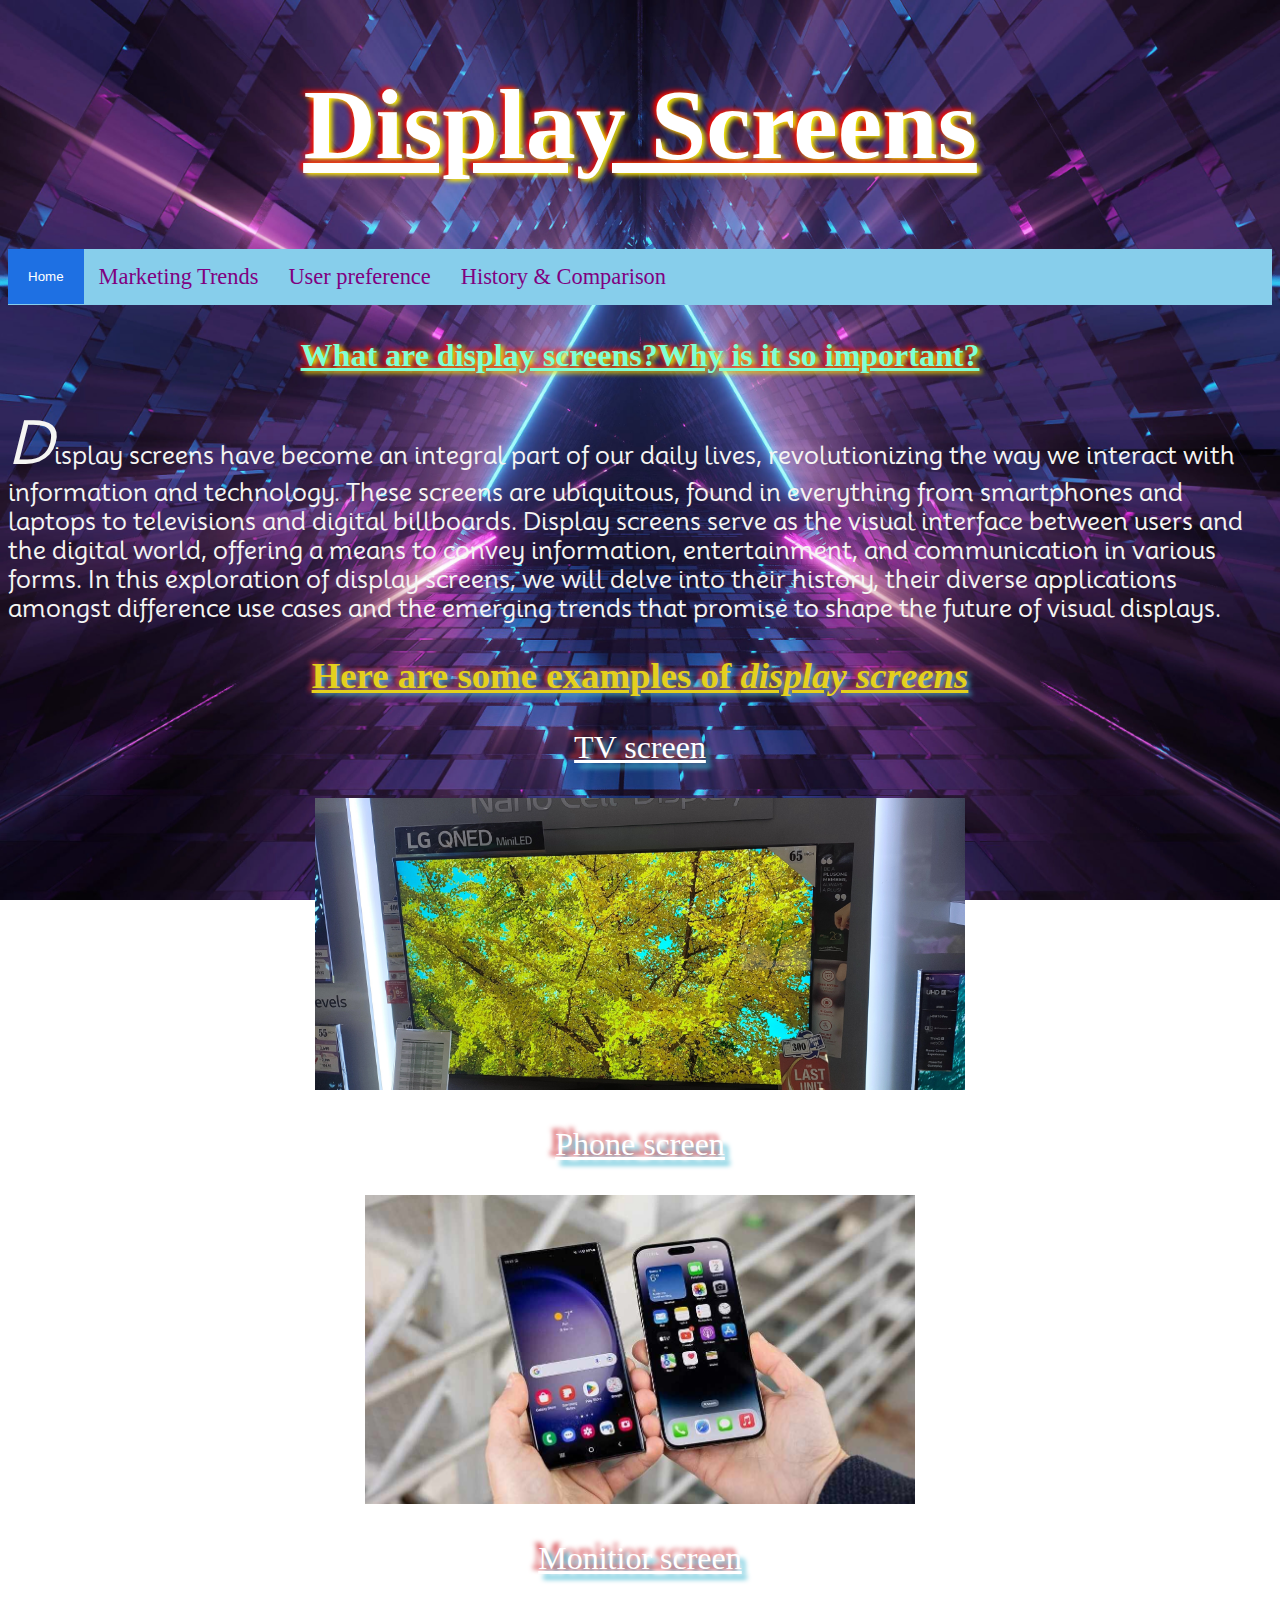
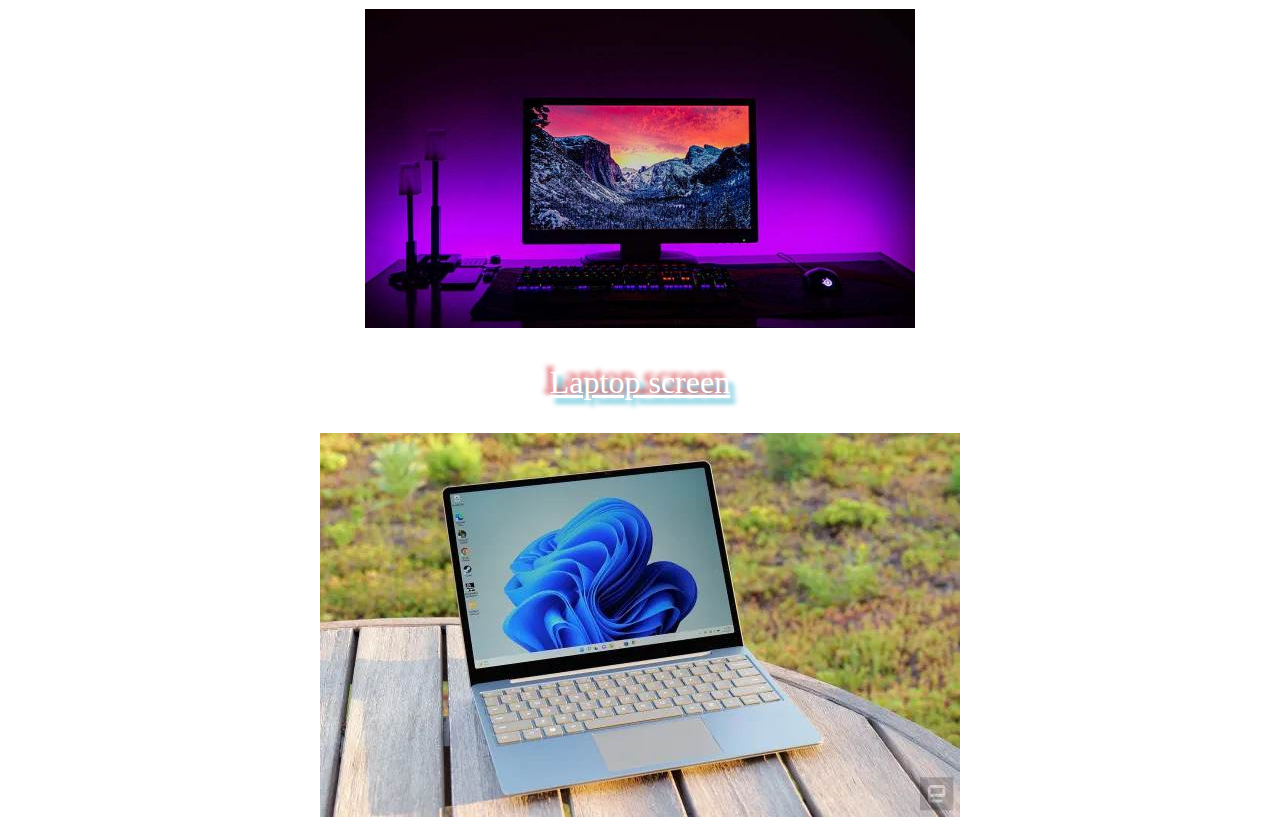
<file: Project/landing.html>
<!DOCTYPE html>
<html lang="en">
<head>
    <meta charset="UTF-8">
    <meta name="viewport" content="width=device-width, initial-scale=1.0">
    <link rel="icon" type="image/jpg" href="https://photos.app.goo.gl/Rg9nZgtxGaSr3cLN8">
    <link rel="stylesheet" href="styleC&L.css">
    <title>Display Screens</title>
    <link rel="preconnect" href="https://fonts.googleapis.com">
<link rel="preconnect" href="https://fonts.gstatic.com" crossorigin>
<link href="https://fonts.googleapis.com/css2?family=Mooli&family=Open+Sans:wght@300&display=swap" rel="stylesheet">
    
</head>
<body>
    <header>
    <div class="intro" id="introtitle"> <h1 class="intro" id="introtitle">Display Screens</h1></div>
    <nav class="navbar">
        <ul>
            <li><div class="dropdown"><button>Home</button> <div class="content">

                <a href="/Project/credits.html">credits</a>
            </div>

            </div></li>
            
            
            
            <li><a href="/Project/index.html">Marketing Trends</a></li>
            <li><a href="/Project/index2.html">User preference</a></li>
            <li><a href="/Project/index3.html">History & Comparison</a></li>
        </ul>
    </nav> </header>





    <!--I feel like the intro is very long-->

       
        <h3 class="intro" id="introhook">What are display screens?Why is it so important?</h3>
        <p class="intro" id="intro">Display screens have become an integral part of our daily lives, revolutionizing the way we interact with information and technology. These screens are ubiquitous, found in everything from smartphones and laptops to televisions and digital billboards. Display screens serve as the visual interface between users and the digital world, offering a means to convey information, entertainment, and communication in various forms. In this exploration of display screens, we will delve into their history, their diverse applications amongst difference use cases and the emerging trends that promise to shape the future of visual displays.</p>


        <h2 id="example">Here are some examples of <i>display screens</i></h2>
        <p class="description" id="TV">TV screen</p>
        <div class="jpg" id="TVjpg"><a target="_blank" href="IMG_20230922_015609.jpg"><img src="IMG_20230922_015609.jpg" alt="picture of a TV in Sen Heng store" width="650px"></a></div>
        <p class="description" id="phone">Phone screen</p>
       <div class="jpg" id="phonejpg"><a target="_blank" href="phone.jpg"><img src="phone.jpg" alt="picture of phone screens" width="550px" ></a> </div>
       <p class="description" id="monitor">Monitior screen</p>
       <div class="jpg" id="monitorjpg"><a target="_blank" href="monitor.jpg"> <img src="monitor.jpg" alt="picture of a monitor" width="550px"></a></div>
       <p class="description" id="laptop">Laptop screen</p>
       <div class="jpg" id="laptopjpg"><a target="_blank" href="laptop.jpg"><img src= "laptop.jpg" alt="picture of a laptop screen"></a>  </div>
       
       



</body>
</html>
</file>
<file: Project/styleYX.css>
body{
    background-image: url(background.jpg);
    background-repeat: no-repeat;
    background-position: center;
    background-attachment: fixed;
    background-size: cover;
}

.intro{
    color: white;
    text-align: center;
    font-size: 3em;
    text-decoration: underline;
    text-shadow: 3px 2px 5px rgb(255, 247, 0) , -3px -2px 5px red;
    animation-name: slideup;
    animation-duration: 2s;
    

}

.intropara{
    color: lightgray;
    text-decoration: underline;
    font-size: 2em;
    text-shadow: 3px 2px 5px rgb(91, 93, 227) , -3px -2px 5px red;
}

.starter{
    color: white;
    font-size: 1.8em;
}

#introdesc{
    color:white;
    font-size: 1.5em;
}

#contentintro{
    color:white;
    font-size: 1.5em;
}

#list{
    color:white;
    font-size: 1.5em;
}

.research{
    color:white;
    font-size: 1.5em;
}

#researchtitle{
    color: white;
    text-align: center;
    font-size: 3em;
    text-decoration: underline;
    text-shadow: 3px 2px 5px rgb(255, 247, 0) , -3px -2px 5px red;
    animation-name: slideup;
    animation-duration: 2s;
}

#researchcontent{
    color:rgb(235, 213, 213);
    font-size: 1.2em;
}

#vid{
    text-align: center;
}

#result{
    color: white;
    text-align: center;
    font-size: 3em;
    text-decoration: underline;
    text-shadow: 3px 2px 5px rgb(255, 247, 0) , -3px -2px 5px red;
    animation-name: slideup;
    animation-duration: 2s;
}

#table{
    border: 3px double cyan;
    font-size: 2em;
    padding: 8px;
    margin: auto;
}

#conclusiontitle{
    color: white;
    text-align: center;
    font-size: 3em;
    text-decoration: underline;
    text-shadow: 3px 2px 5px rgb(255, 247, 0) , -3px -2px 5px red;
    animation-name: slideup;
    animation-duration: 2s;
}

#conclusioncontent{
    color:white;
    font-size: 1.5em;
}

#concludingexplain{
    color: white;
    text-align: center;
    font-size: 2em;
    text-decoration: underline;
    text-shadow: 3px 2px 5px rgb(90, 142, 201) , -3px -2px 5px rgb(245, 80, 228);
   
}











@keyframes slideup{
    from{transform: translateY(100%);}
}

.navbar ul{
    list-style-type: none;
    background-color: rgb(22, 62, 45);
    padding: 0px;
    margin: auto;
    overflow: hidden;
  
}

.navbar a{
    color: rgb(234, 177, 234);
    text-decoration: none;
    padding: 15px;
    display: block;
    text-align: center;
   
 
}

.navbar a:hover{
    background-color: lightgray;
    color: rgb(132, 81, 5);
}
.navbar li{
    font-size: 1.4em;
    float: left;
    text-align: center;
    
    
}
</file>
<file: Project/styleC&L2.css>
body{
    background-image: url(credit.jpg);
    background-repeat: no-repeat;
    background-position: center;
    background-attachment: fixed;
    background-size: cover;
}

#introtitle{
    color: white;
    text-align: center;
    text-decoration: underline;
    font-size: 3em;
    text-shadow: 3px 2px 5px rgb(255, 247, 0) , -3px -2px 5px red;
    animation-name: slideup;
    animation-duration: 2s;
}
 #TYX{
    margin-left: 20px;
 }
.people{
    color: rgb(137, 228, 178);
    text-align: center;
    text-decoration: underline;
    font-size: 2em;
    text-shadow: 3px 2px 5px rgb(40, 145, 152) , -5px -5px 5px red;

}

.contribution{
    color: rgb(241, 244, 245);
    font-size: 2em;
    text-align: center;
    text-decoration: none;
  
}

#table{
    list-style-type: none;
}
.pfp{
    text-align: center;
    animation-name: slideleft;
    animation-duration: 2s;
}

@keyframes slideleft{
    from{transform: translate(100%);}
}

@keyframes slideup{
    from{transform: translateY(100%);}
}



.navbar ul{
    list-style-type: none;
    background-color: rgb(7, 55, 227);
    padding: 0px;
    margin: auto;
    overflow: hidden;
  
}

.navbar a{
    color: rgb(234, 177, 234);
    text-decoration: none;
    padding: 15px;
    display: block;
    text-align: center;
   
 
}

.navbar a:hover{
    background-color: lightgray;
    color: rgb(132, 81, 5);
}
.navbar li{
    font-size: 1.4em;
    float: left;
    text-align: center;
    
    
}
</file>
<file: Project/style3.css>
body{
    background-image: url(background\(1\).jpg);
    background-repeat: no-repeat;
    background-position: center;
    background-attachment: fixed;
    background-size: cover;
}











@font-face{
    src: url(https://fonts.googleapis.com/css2?family=Open+Sans:wght@300&family=Roboto:wght@300&display=swap);
   font-family: Roboto }


h1{
    font-family: Roboto, verdana, arial ;
}

p{
    font-family: "Open Sans" "lucida console", "courier new" ;
    font-size : 14px;
    font-weight: bold;
    font-style: italic;
}




.navbar ul{
    list-style-type: none;
    background-color: rgb(7, 55, 227);
    padding: 0px;
    margin: auto;
    overflow: hidden;
  
}

.navbar a{
    color: rgb(234, 177, 234);
    text-decoration: none;
    padding: 15px;
    display: block;
    text-align: center;
   
 
}

.navbar a:hover{
    background-color: lightgray;
    color: rgb(132, 81, 5);
}
.navbar li{
    font-size: 1.4em;
    float: left;
    text-align: center;
    
    
}

#starter{
    color: rgb(137, 228, 178);
    text-align: center;
    text-decoration: underline;
    font-size: 2em;
    text-shadow: 3px 2px 5px rgb(40, 145, 152) , -5px -5px 5px red;
}
#para{
    color: rgb(241, 244, 245);
    font-size: 2em;
}

#notok{
    color: white;
    text-align: center;
    text-decoration: underline;
    font-size: 1.8em;
    text-shadow: 3px 2px 5px rgb(255, 247, 0) , -3px -2px 5px red;
    animation-name: slideup;
    animation-duration: 2s;
}

#tablefirst{
    color: rgb(241, 244, 245);
    font-size: 2em;
}

#content{
    color: rgb(150, 204, 222);
    font-size: 2em;
}

#ul{
    color: rgb(227, 240, 134);
    font-size: 2.5em;

}

#tablefirstt{
    color: rgb(241, 244, 245);
    font-size: 2em;
}
#para1{
    color: rgb(108, 189, 216);
    font-size: 2em;
}
#para2{
    color: rgb(241, 105, 205);
    font-size: 2em;
}

#para3{
    color: rgb(118, 238, 194);
    font-size: 2em;
}


@keyframes slideup{
    from{transform: translateY(100%);}
}
</file>
<file: Project/styleCT.css>
body{
  background-image:url(history\ background.jpg);
  background-repeat: no-repeat;
  background-position: center;
  background-attachment: fixed;
  background-size: cover;
}

h1 {
  color: white;
  font-size: 2.4em;
  text-decoration: underline;
  padding-top: 100px;
  width: 100%;
  font-family: Georgia;
  text-align: center;
  text-shadow: 5px 5px 5px rgba(80, 80, 244, 0.961) , -5px -2px 5px rgba(255, 106, 0, 0.902);
}

h2 {
  color: whitesmoke;
  text-decoration:underline;
  text-shadow: 5px 5px 5px rgb(80, 244, 116) , -5px -2px 5px rgb(17, 0, 255);
  font-weight: 700;
  font-size: 2.1em;
  text-align: right;
  width: 85%;
  font-family: Georgia;
 
}

p {
  color: #101011;
  line-height: 1.5em;
  text-align: center;
  position: center;
  width: 70%;
  font-family:'Trebuchet MS', 'Lucida Sans Unicode', 'Lucida Grande', 'Lucida Sans', Arial, sans-serif;
  font-size: 20px;
  font-weight: 500;
  margin-left: 150px;
  margin-bottom: 60px;
}

.hp {
  font-weight: bolder;
  color: green;
  text-align: center;
  margin-left: 180px;
}

.lala{
margin-left: 0px;
font-size: 30px;
font-weight: bolder;
font-style: italic;
font-family:Verdana, Geneva, Tahoma, sans-serif;
text-decoration: underline;
text-align: center;
text-shadow:  5px 5px 5px rgb(244, 244, 80) , -5px -2px 5px rgba(0, 247, 255, 0.968);;
color: darkcyan;
margin-top: 20px;
list-style-type: none;

}

div {
margin-top: 100px;

}

div li {
  color: #00ff80;
  margin: 10px 5px;
  line-height: 1.3em;
  text-align: center;
  width: 100%;
  font-family: Arial;
  font-size: 20px;
  font-weight: bold;
}

div table {
margin: 20px 5px;
width: 1200px;
padding: 0px;
line-height: 1.3em;
font-size: 21px;
font-family: Arial;
font-weight: 600;
}

table {
  align-self: center;
  font-size: 20px;
  font-family: Arial, Helvetica, sans-serif;
  width: fit-content;
  padding: 0px;
  margin: auto;
}

.img_deg {
  width: auto;
  height: auto;
  justify-content: center;
  align-content: center;
  margin-left: 0px;
  margin-bottom: 90px;
}

.img_deg1 {
  margin-left: 0px;
  margin-bottom: 90px;
}


#button{
  background-color: #00ff80;
  font-size: 2em;
  text-align: center;
  padding: 15px;
  margin: auto;
  text-decoration: none;

}

#button:hover{
  background-color: gray;

}


#greenstuff{
  text-align: center;
}
</file>
<file: Project/styleC&L.css>
body{
    background-image: url(sci-fi.jpg);
    background-repeat: no-repeat;
    background-position: center;
    background-attachment: fixed;
    background-size: cover;
}

#introtitle{
    color: white;
    text-align: center;
    text-decoration: underline;
    font-size: 2.5em;
    text-shadow: 3px 2px 5px rgb(255, 247, 0) , -3px -2px 5px red;
    animation-name: slideleft;
    animation-duration: 2s;
   

}
#introhook{
    color: aquamarine;
    text-align: center;
    text-decoration: underline;
    font-size: 2em;
    text-shadow: 3px 2px 5px rgb(255, 247, 0) , -3px -2px 5px red;
    animation-name: slideleft;
    animation-duration: 1s;
}
#intro{
    text-align: auto;
    font-size: 1.3em;
}

#example{
    animation-name: slideleft;
    animation-duration: 1s;
}

.intro{
    color:rgb(245, 245, 242);
    
}

.navbar ul{
    list-style-type: none;
    background-color: skyblue;
    padding: 0px;
    margin: auto;
    overflow: hidden;
}

.navbar a{
    color: purple;
    text-decoration: none;
    padding: 15px;
    display: block;
    text-align: center;
}

.navbar a:hover{
    background-color: lightgray;
    color: rgb(132, 81, 5);
}
.navbar li{
    font-size: 1.4em;
    float: left;
    text-align: center;
    
}

#example{
    color:rgb(228, 208, 29);
    font-size: 2.3em;
    text-decoration: underline;
    text-shadow: 3px 2px 5px rgb(65, 184, 210) , -3px -2px 5px rgb(210, 53, 60);
    text-align: center;
}

.description{
    font-size: 2em;
    color: white;
    text-align: center;
    text-shadow: 5px 5px 5px rgb(65, 184, 210) , -5px -5px 5px rgb(210, 53, 60);
    text-decoration: underline;
    
}

.jpg{
    text-align: center;
    animation-name: slideleft;
    animation-duration: 4s;
    animation-iteration-count: 1;
   
   

     
}

#intro::first-letter{
    font-size: 2.5em;
    font-style: italic;
}

#intro{
    font-size: 1.5em;
}

@font-face{
    src: url(https://fonts.googleapis.com/css2?family=Mooli&family=Open+Sans:wght@300&display=swap);
    font-family: Mooli
}

#intro{
    font-family: Mooli, verdana, arial;
}


.dropdown{
    display: inline-block;
}

.dropdown a{
    display: block;
    color: black;
    text-decoration: none;
    padding: 10px 15px;
}


.dropdown .content{
    display: none;
    position: absolute;
    background-color: aliceblue;
    min-width: 100px;
    box-shadow: 2px 2px 5px hsla(0, 0%, 0%, 0.726);
}

.dropdown:hover .content{
    display: block;
}

.dropdown a:hover{
    background-color: rgba(213, 205, 205, 0.797);
}

.dropdown:hover button{
    background-color: hsla(0, 2%, 62%, 0.612);
}

.dropdown button{
    background-color: rgb(30, 112, 227);
    color: white;
    padding: 20px 20px;
    border: none;
    cursor: pointer;

}

@keyframes slideleft{
    from{transform: translate(100%);}
}


@keyframes slideright{
    to{transform: translateX(100%);}
}
</file>
